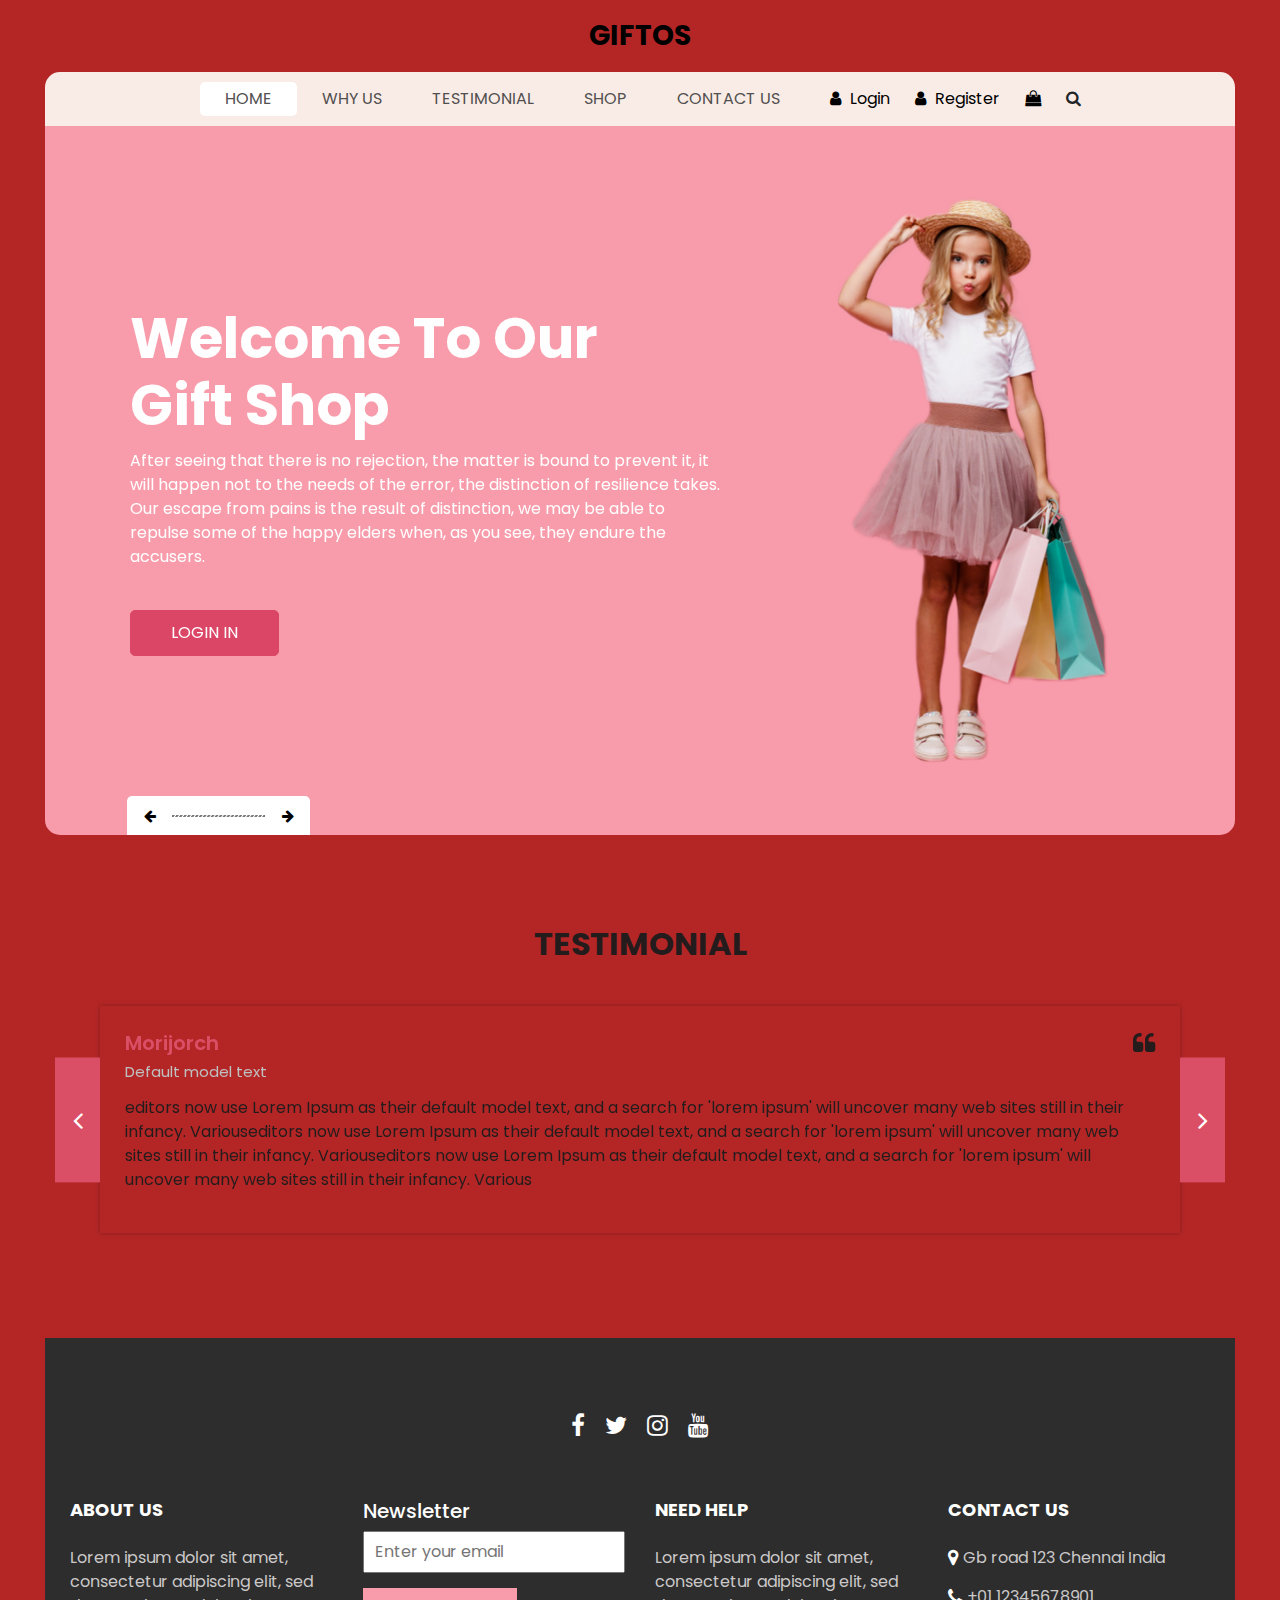
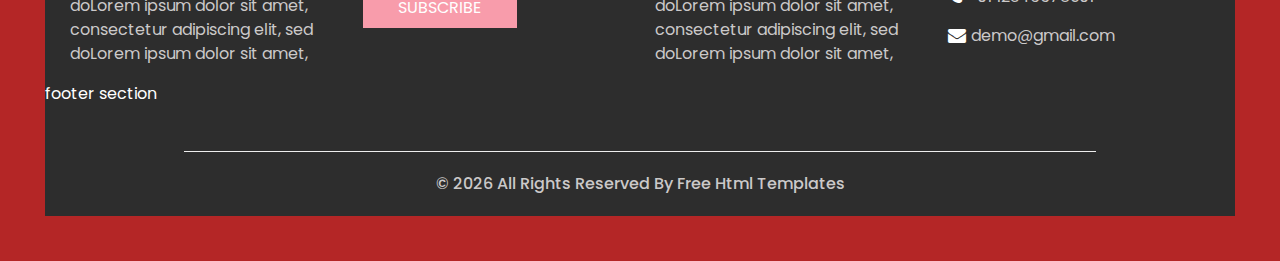
<file: index.html>
<!DOCTYPE html>
<html>

<head>
  <!--Basic-->
  <meta charset="utf-8" />
  <meta http-equiv="X-UA-Compatible" content="IE=edge" />
  <!--Mobile Metas-->
  <meta name="viewport" content="width=device-width, initial-scale=1, shrink-to-fit=no" />
  <!--Site Metas-->
  <meta name="keywords" content="" />
  <meta name="description" content="" />
  <meta name="author" content="" />
  <link rel="shortcut icon" href="images/favicon.png" type="image/x-icon">

  <title>
    Giftos
  </title>

  <!--slider stylesheet-->
  <link rel="stylesheet" type="text/css" href="https://cdnjs.cloudflare.com/ajax/libs/OwlCarousel2/2.3.4/assets/owl.carousel.min.css" />

  <!--bootstrap core css-->
  <link rel="stylesheet" type="text/css" href="css/bootstrap.css" />

  <!--Custom styles for this template-->
  <link href="css/style.css" rel="stylesheet" />
  <!--responsive style-->
  <link href="css/responsive.css" rel="stylesheet" />
</head>

<body>
  <div class="hero_area">
    <!--header section strats-->
    <header class="header_section">
      <nav class="navbar navbar-expand-lg custom_nav-container ">
        <a class="navbar-brand" href="index.html">
          <span>
            Giftos
          </span>
        </a>
        <button class="navbar-toggler" type="button" data-toggle="collapse" data-target="#navbarSupportedContent" aria-controls="navbarSupportedContent" aria-expanded="false" aria-label="Toggle navigation">
          <span class=""></span>
        </button>

       
          <div class="collapse navbar-collapse" id="navbarSupportedContent"> <ul class="navbar-nav  ">
            <li class="nav-item active">
              <a class="nav-link" href="index.html">Home <span class="sr-only">(current)</span></a>
            </li>
            <li class="nav-item">
              <a class="nav-link" href="why.html">
                Why Us
              </a>
            </li>
            <li class="nav-item">
              <a class="nav-link" href="testimonial.html">
                Testimonial
              </a>
            </li>
            <li class="nav-item">
              <a class="nav-link" href="shop.html">
                shop
              </a>
            </li>
            <li class="nav-item">
              <a class="nav-link" href="contact.html">Contact Us</a>
            </li>
          </ul>
          <div class="user_option">
            <a href="login.html">
              <i class="fa fa-user" aria-hidden="true"></i>
              <span>
                Login
              </span>
            </a>
            <a href="register.html">
              <i class="fa fa-user" aria-hidden="true"></i>
              <span>
                Register
              </span>
            </a>
            <a href="">
              <i class="fa fa-shopping-bag" aria-hidden="true"></i>
            </a>
            <form class="form-inline ">
              <button class="btn nav_search-btn" type="submit">
                <i class="fa fa-search" aria-hidden="true"></i>
              </button>
            </form>
          </div>
        </div> 
      </nav>
    </header>
    <!--end header section-->
    <!--slider section-->

    <section class="slider_section">
      <div class="slider_container">
        <div id="carouselExampleIndicators" class="carousel slide" data-ride="carousel">
          <div class="carousel-inner">
            <div class="carousel-item active">
              <div class="container-fluid">
                <div class="row">
                  <div class="col-md-7">
                    <div class="detail-box">
                      <h1>
                        Welcome To Our <br>
                        Gift Shop
                      </h1>
                      <p>
                        After seeing that there is no rejection, the matter is bound to prevent it, it will happen not to the needs of the error, the distinction of resilience takes. Our escape from pains is the result of distinction, we may be able to repulse some of the happy elders when, as you see, they endure the accusers.
                      </p>
                      <a href="login.html">
                        LOGIN IN
                      </a>
                    </div>
                  </div>
                  <div class="col-md-5 ">
                    <div class="img-box">
                      <img src="images/slider-img.png" alt="" />
                    </div>
                  </div>
                </div>
              </div>
            </div>
            <div class="carousel-item ">
              <div class="container-fluid">
                <div class="row">
                  <div class="col-md-7">
                    <div class="detail-box">
                      <h1>
                        Welcome To Our <br>
                        Gift Shop
                      </h1>
                      <p>
                        After seeing that there is no rejection, the matter is bound to prevent it, it will happen not to the needs of the error, the distinction of resilience takes. Our escape from pains is the result of distinction, we may be able to repulse some of the happy elders when, as you see, they endure the accusers.
                      </p>
                      <a href="login.html">
                        LOGIN IN
                      </a>
                    </div>
                  </div>
                  <div class="col-md-5 ">
                    <div class="img-box">
                      <img src="images/slider-img.png" alt="" />
                    </div>
                  </div>
                </div>
              </div>
            </div>
            <div class="carousel-item ">
              <div class="container-fluid">
                <div class="row">
                  <div class="col-md-7">
                    <div class="detail-box">
                      <h1>
                        Welcome To Our <br>
                        Gift Shop
                      </h1>
                      <p>
                        After seeing that there is no rejection, the matter is bound to prevent it, it will happen not to the needs of the error, the distinction of resilience takes. Our escape from pains is the result of distinction, we may be able to repulse some of the happy elders when, as you see, they endure the accusers.
                      </p>
                      <a href="login.html">
                        LOGIN IN
                      </a>
                    </div>
                  </div>
                  <div class="col-md-5 ">
                    <div class="img-box">
                      <img src="images/slider-img.png" alt="" />
                    </div>
                  </div>
                </div>
              </div>
            </div>
          </div>
          <div class="carousel_btn-box">
            <a class="carousel-control-prev" href="#carouselExampleIndicators" role="button" data-slide="prev">
              <i class="fa fa-arrow-left" aria-hidden="true"></i>
              <span class="sr-only">Previous</span>
            </a>
            <img src="images/line.png" alt="" />
            <a class="carousel-control-next" href="#carouselExampleIndicators" role="button" data-slide="next">
              <i class="fa fa-arrow-right" aria-hidden="true"></i>
              <span class="sr-only">Next</span>
            </a>
          </div>
        </div>
      </div>
    </section>

    <!--end slider section-->
  </div>
  <!--end hero area-->

  <!--client section -->
  <section class="client_section layout_padding">
    <div class="container">
      <div class="heading_container heading_center">
        <h2>
          Testimonial
        </h2>
      </div>
    </div>
    <div class="container px-0">
      <div id="customCarousel2" class="carousel  carousel-fade" data-ride="carousel">
        <div class="carousel-inner">
          <div class="carousel-item active">
            <div class="box">
              <div class="client_info">
                <div class="client_name">
                  <h5>
                    Morijorch
                  </h5>
                  <h6>
                    Default model text
                  </h6>
                </div>
                <i class="fa fa-quote-left" aria-hidden="true"></i>
              </div>
              <p>
                editors now use Lorem Ipsum as their default model text, and a search for 'lorem ipsum' will uncover many web sites still in their infancy. Variouseditors now use Lorem Ipsum as their default model text, and a search for 'lorem ipsum' will uncover many web sites still in their infancy. Variouseditors now use Lorem Ipsum as their default model text, and a search for 'lorem ipsum' will uncover many web sites still in their infancy. Various
              </p>
            </div>
          </div>
          <div class="carousel-item">
            <div class="box">
              <div class="client_info">
                <div class="client_name">
                  <h5>
                    Rochak
                  </h5>
                  <h6>
                    Default model text
                  </h6>
                </div>
                <i class="fa fa-quote-left" aria-hidden="true"></i>
              </div>
              <p>
                Variouseditors now use Lorem Ipsum as their default model text, and a search for 'lorem ipsum' will uncover many web sites still in their infancy. Variouseditors now use Lorem Ipsum as their default model text, and a search for 'lorem ipsum' will uncover many web sites still in their infancy. editors now use Lorem Ipsum as their default model text, and a search for 'lorem ipsum' will uncover many web sites still in their infancy.
              </p>
            </div>
          </div>
          <div class="carousel-item">
            <div class="box">
              <div class="client_info">
                <div class="client_name">
                  <h5>
                    Brad Johns
                  </h5>
                  <h6>
                    Default model text
                  </h6>
                </div>
                <i class="fa fa-quote-left" aria-hidden="true"></i>
              </div>
              <p>
                Variouseditors now use Lorem Ipsum as their default model text, and a search for 'lorem ipsum' will uncover many web sites still in their infancy, editors now use Lorem Ipsum as their default model text, and a search for 'lorem ipsum' will uncover many web sites still in their infancy. Variouseditors now use Lorem Ipsum as their default model text, and a search for 'lorem ipsum' will uncover many web sites still in their infancy. Various
              </p>
            </div>
          </div>
        </div>
        <div class="carousel_btn-box">
          <a class="carousel-control-prev" href="#customCarousel2" role="button" data-slide="prev">
            <i class="fa fa-angle-left" aria-hidden="true"></i>
            <span class="sr-only">Previous</span>
          </a>
          <a class="carousel-control-next" href="#customCarousel2" role="button" data-slide="next">
            <i class="fa fa-angle-right" aria-hidden="true"></i>
            <span class="sr-only">Next</span>
          </a>
        </div>
      </div>
    </div>
  </section>
  <!--end client section-->

  <!--info section-->

  <section class="info_section  layout_padding2-top">
    <div class="social_container">
      <div class="social_box">
        <a href="">
          <i class="fa fa-facebook" aria-hidden="true"></i>
        </a>
        <a href="">
          <i class="fa fa-twitter" aria-hidden="true"></i>
        </a>
        <a href="">
          <i class="fa fa-instagram" aria-hidden="true"></i>
        </a>
        <a href="">
          <i class="fa fa-youtube" aria-hidden="true"></i>
        </a>
      </div>
    </div>
    <div class="info_container ">
      <div class="container">
        <div class="row">
          <div class="col-md-6 col-lg-3">
            <h6>
              ABOUT US
            </h6>
            <p>
              Lorem ipsum dolor sit amet, consectetur adipiscing elit, sed doLorem ipsum dolor sit amet, consectetur adipiscing elit, sed doLorem ipsum dolor sit amet,
            </p>
          </div>
          <div class="col-md-6 col-lg-3">
            <div class="info_form ">
              <h5>
                Newsletter
              </h5>
              <form action="#">
                <input type="email" placeholder="Enter your email">
                <button>
                  Subscribe
                </button>
              </form>
            </div>
          </div>
          <div class="col-md-6 col-lg-3">
            <h6>
              NEED HELP
            </h6>
            <p>
              Lorem ipsum dolor sit amet, consectetur adipiscing elit, sed doLorem ipsum dolor sit amet, consectetur adipiscing elit, sed doLorem ipsum dolor sit amet,
            </p>
          </div>
          <div class="col-md-6 col-lg-3">
            <h6>
              CONTACT US
            </h6>
            <div class="info_link-box">
              <a href="">
                <i class="fa fa-map-marker" aria-hidden="true"></i>
                <span> Gb road 123 Chennai India </span>
              </a>
              <a href="">
                <i class="fa fa-phone" aria-hidden="true"></i>
                <span>+01 12345678901</span>
              </a>
              <a href="">
                <i class="fa fa-envelope" aria-hidden="true"></i>
                <span> demo@gmail.com</span>
              </a>
            </div>
          </div>
        </div>
      </div>
    </div>
    footer section
    <footer class=" footer_section">
      <div class="container">
        <p>
          &copy; <span id="displayYear"></span> All Rights Reserved By
          <a href="https://html.design/">Free Html Templates</a>
        </p>
      </div>
    </footer>
    <!--footer section -->

  </section>

  <!--end info section -->


  <script src="js/jquery-3.4.1.min.js"></script>
  <script src="js/bootstrap.js"></script>
  <script src="https://cdnjs.cloudflare.com/ajax/libs/OwlCarousel2/2.3.4/owl.carousel.min.js">
  </script>
  <script src="js/custom.js"></script>

</body>

</html>
</file>
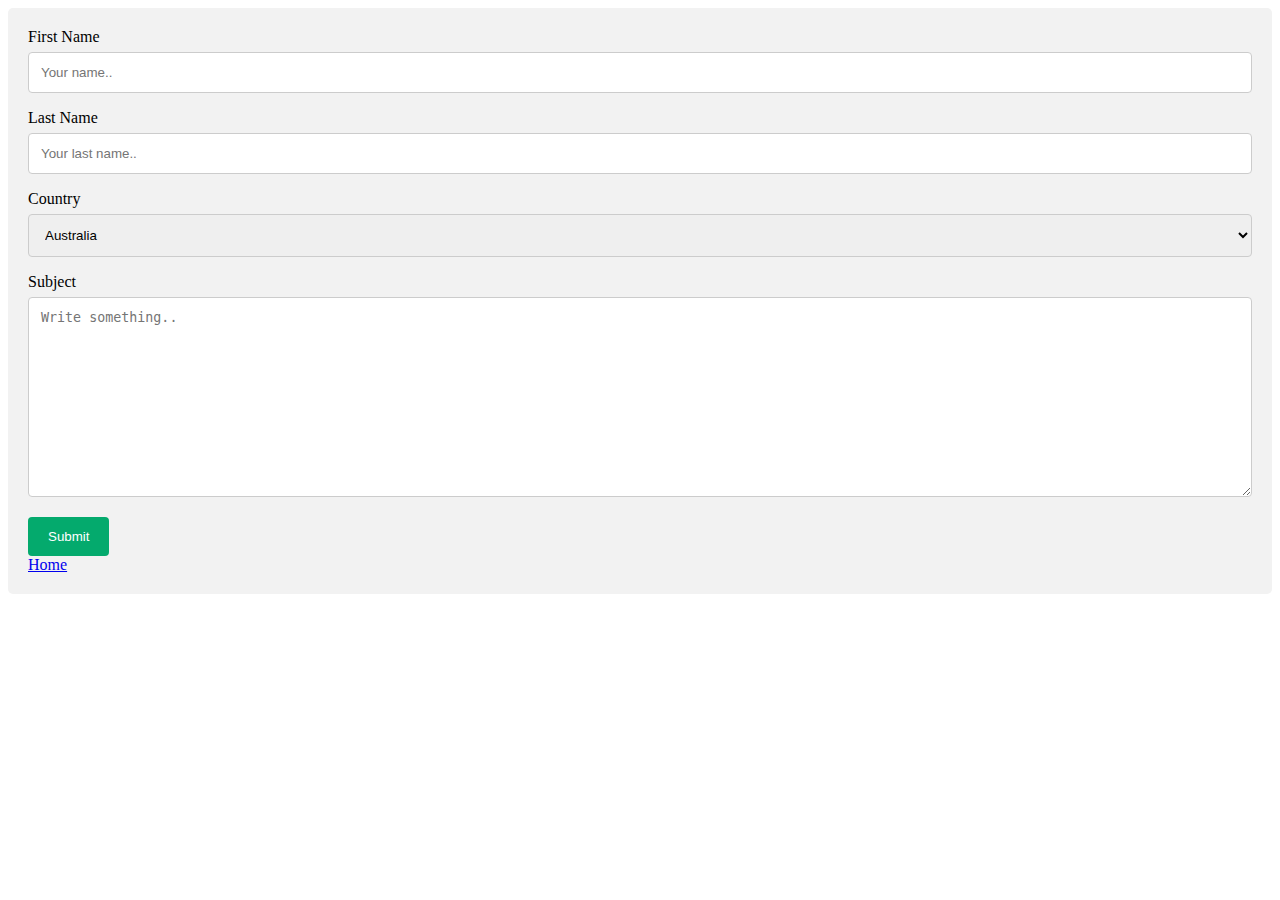
<file: contact.html>
<!DOCTYPE html>
<html lang="en">
<head>
  <meta charset="UTF-8">
  <meta name="viewport" content="width=device-width, initial-scale=1.0">
  <title>Document</title>

  <style>
    /* Style inputs with type="text", select elements and textareas */
input[type=text], select, textarea {
  width: 100%; /* Full width */
  padding: 12px; /* Some padding */ 
  border: 1px solid #ccc; /* Gray border */
  border-radius: 4px; /* Rounded borders */
  box-sizing: border-box; /* Make sure that padding and width stays in place */
  margin-top: 6px; /* Add a top margin */
  margin-bottom: 16px; /* Bottom margin */
  resize: vertical /* Allow the user to vertically resize the textarea (not horizontally) */
}

/* Style the submit button with a specific background color etc */
input[type=submit] {
  background-color: #04AA6D;
  color: white;
  padding: 12px 20px;
  border: none;
  border-radius: 4px;
  cursor: pointer;
}

/* When moving the mouse over the submit button, add a darker green color */
input[type=submit]:hover {
  background-color: #45a049;
}

/* Add a background color and some padding around the form */
.container {
  border-radius: 5px;
  background-color: #f2f2f2;
  padding: 20px;
}
  </style>
</head>
<body>
  <div class="container">
    <form action="action_page.php">
  
      <label for="fname">First Name</label>
      <input type="text" id="fname" name="firstname" placeholder="Your name..">
  
      <label for="lname">Last Name</label>
      <input type="text" id="lname" name="lastname" placeholder="Your last name..">
  
      <label for="country">Country</label>
      <select id="country" name="country">
        <option value="australia">Australia</option>
        <option value="canada">Canada</option>
        <option value="usa">USA</option>
      </select>
  
      <label for="subject">Subject</label>
      <textarea id="subject" name="subject" placeholder="Write something.." style="height:200px"></textarea>
  
      <input type="submit" value="Submit">
  
    </form>
    <a href="index.html">Home</a>
  </div>
</body>
</html>
</file>
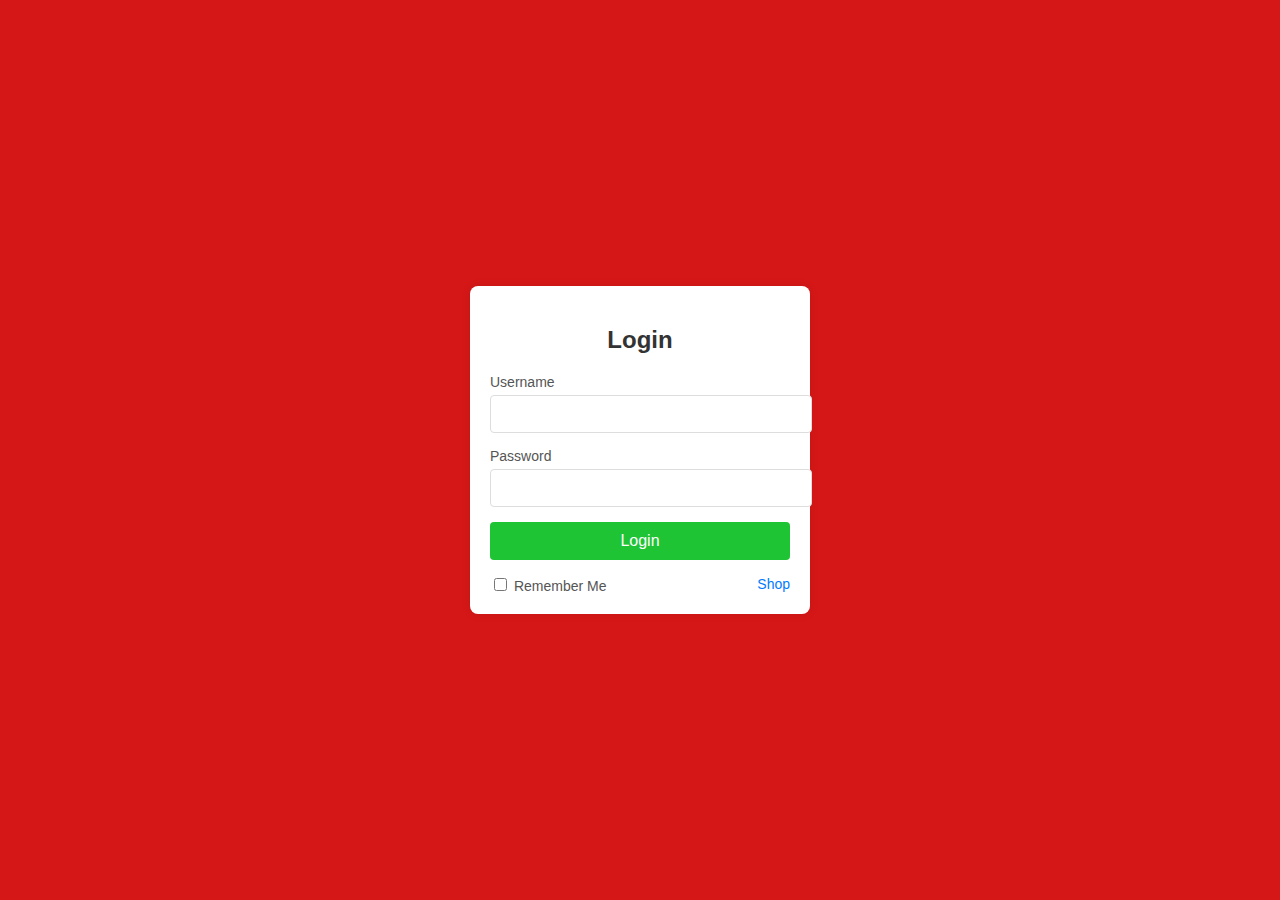
<file: login.html>
<!DOCTYPE html>
<html lang="en">
<head>
    <meta charset="UTF-8">
    <meta name="viewport" content="width=device-width, initial-scale=1.0">
    <title>Login Page</title>
    <link rel="stylesheet" href="./css/login.css">
</head>
<body>
     
    <div class="login-container">
        <h2>Login</h2>
        <form action="#" method="post">
            <div class="input-group">
                <label for="username">Username</label>
                <input type="text" id="username" name="username" required>
            </div>
            <div class="input-group">
                <label for="password">Password</label>
                <input type="password" id="password" name="password" required>
            </div>
            <div class="actions">
                <button type="submit">Login</button>
            </div>
            <div class="extras">
                <label>
                    <input type="checkbox" name="remember"> Remember Me
                </label>
                <a href="shop.html">Shop</a>
            </div>
        </form>
    </div>
</body>
</html>
</file>
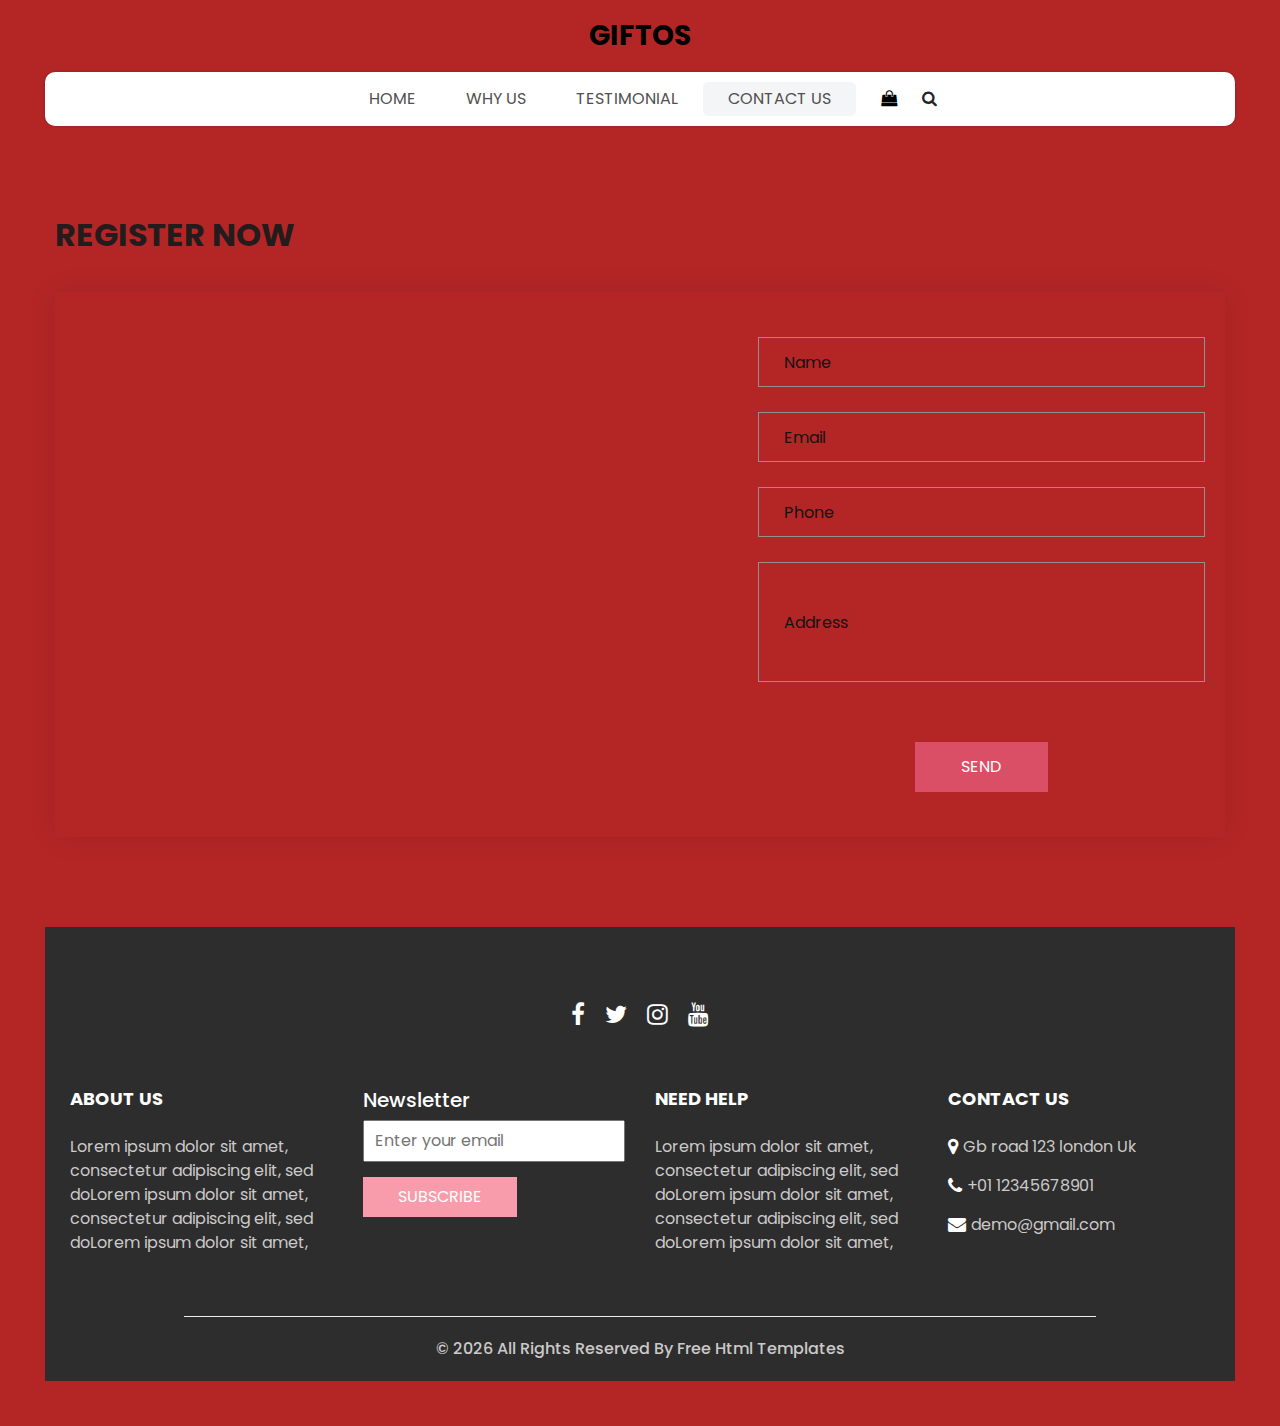
<file: register.html>
<!DOCTYPE html>
<html>

<head>
  <!-- Basic -->
  <meta charset="utf-8" />
  <meta http-equiv="X-UA-Compatible" content="IE=edge" />
  <!-- Mobile Metas -->
  <meta name="viewport" content="width=device-width, initial-scale=1, shrink-to-fit=no" />
  <!-- Site Metas -->
  <meta name="keywords" content="" />
  <meta name="description" content="" />
  <meta name="author" content="" />
  <link rel="shortcut icon" href="images/favicon.png" type="image/x-icon">

  <title>
    Giftos
  </title>

  <!-- slider stylesheet -->
  <link rel="stylesheet" type="text/css" href="https://cdnjs.cloudflare.com/ajax/libs/OwlCarousel2/2.3.4/assets/owl.carousel.min.css" />

  <!-- bootstrap core css -->
  <link rel="stylesheet" type="text/css" href="css/bootstrap.css" />

  <!-- Custom styles for this template -->
  <link href="css/style.css" rel="stylesheet" />
  <!-- responsive style -->
  <link href="css/responsive.css" rel="stylesheet" />
</head>

<body>
  <div class="hero_area">
    <!-- header section strats -->
    <header class="header_section">
      <nav class="navbar navbar-expand-lg custom_nav-container ">
        <a class="navbar-brand" href="index.html">
          <span>
            Giftos
          </span>
        </a>
        <button class="navbar-toggler" type="button" data-toggle="collapse" data-target="#navbarSupportedContent" aria-controls="navbarSupportedContent" aria-expanded="false" aria-label="Toggle navigation">
          <span class=""></span>
        </button>

        <div class="collapse navbar-collapse innerpage_navbar" id="navbarSupportedContent">
          <ul class="navbar-nav  ">
            <li class="nav-item ">
              <a class="nav-link" href="index.html">Home <span class="sr-only">(current)</span></a>
            </li>
            </li>
            <li class="nav-item">
              <a class="nav-link" href="why.html">
                Why Us
              </a>
            </li>
            <li class="nav-item">
              <a class="nav-link" href="testimonial.html">
                Testimonial
              </a>
            </li>
            <li class="nav-item active">
              <a class="nav-link" href="contact.html">Contact Us</a>
            </li>
          </ul>
          <div class="user_option">
            <!-- <a href="login.html">
              <i class="fa fa-user" aria-hidden="true"></i>
              <span>
                Login
              </span>
            </a> -->
            <a href="">
              <i class="fa fa-shopping-bag" aria-hidden="true"></i>
            </a>
            <form class="form-inline ">
              <button class="btn nav_search-btn" type="submit">
                <i class="fa fa-search" aria-hidden="true"></i>
              </button>
            </form>
          </div>
        </div>
      </nav>
    </header>
    <!-- end header section -->

  </div>
  <!-- end hero area -->

  <!-- contact section -->

  <section class="contact_section layout_padding">
    <div class="container px-0">
      <div class="heading_container ">
        <h2 class="">
          REGISTER NOW
        </h2>
      </div>
    </div>
    <div class="container container-bg">
      <div class="row">
        <div class="col-lg-7 col-md-6 px-0">
          <div class="map_container">
            <div class="map-responsive">
              <iframe src="https://www.google.com/maps/embed/v1/place?key=AIzaSyA0s1a7phLN0iaD6-UE7m4qP-z21pH0eSc&q=Eiffel+Tower+Paris+France" width="600" height="300" frameborder="0" style="border:0; width: 100%; height:100%" allowfullscreen></iframe>
            </div>
          </div>
        </div>
        <div class="col-md-6 col-lg-5 px-0">
          <form action="#">
            <div>
              <input type="text" placeholder="Name" />
            </div>
            <div>
              <input type="email" id="email" placeholder="Email" />
            </div>
            <div>
              <input type="text" placeholder="Phone" />
            </div>
            <div>
              <input type="text" class="message-box" placeholder="Address" />
            </div>
            <div class="d-flex " >
              <button>
                SEND
              </button>
            </div>
          </form>
        </div>
      </div>
    </div>
  </section>

  <!-- end contact section -->

  <!-- info section -->

  <section class="info_section  layout_padding2-top">
    <div class="social_container">
      <div class="social_box">
        <a href="">
          <i class="fa fa-facebook" aria-hidden="true"></i>
        </a>
        <a href="">
          <i class="fa fa-twitter" aria-hidden="true"></i>
        </a>
        <a href="">
          <i class="fa fa-instagram" aria-hidden="true"></i>
        </a>
        <a href="">
          <i class="fa fa-youtube" aria-hidden="true"></i>
        </a>
      </div>
    </div>
    <div class="info_container ">
      <div class="container">
        <div class="row">
          <div class="col-md-6 col-lg-3">
            <h6>
              ABOUT US
            </h6>
            <p>
              Lorem ipsum dolor sit amet, consectetur adipiscing elit, sed doLorem ipsum dolor sit amet, consectetur adipiscing elit, sed doLorem ipsum dolor sit amet,
            </p>
          </div>
          <div class="col-md-6 col-lg-3">
            <div class="info_form ">
              <h5>
                Newsletter
              </h5>
              <form action="#">
                <input type="email" placeholder="Enter your email">
                <button>
                  Subscribe
                </button>
              </form>
            </div>
          </div>
          <div class="col-md-6 col-lg-3">
            <h6>
              NEED HELP
            </h6>
            <p>
              Lorem ipsum dolor sit amet, consectetur adipiscing elit, sed doLorem ipsum dolor sit amet, consectetur adipiscing elit, sed doLorem ipsum dolor sit amet,
            </p>
          </div>
          <div class="col-md-6 col-lg-3">
            <h6>
              CONTACT US
            </h6>
            <div class="info_link-box">
              <a href="">
                <i class="fa fa-map-marker" aria-hidden="true"></i>
                <span> Gb road 123 london Uk </span>
              </a>
              <a href="">
                <i class="fa fa-phone" aria-hidden="true"></i>
                <span>+01 12345678901</span>
              </a>
              <a href="">
                <i class="fa fa-envelope" aria-hidden="true"></i>
                <span> demo@gmail.com</span>
              </a>
            </div>
          </div>
        </div>
      </div>
    </div>
    <!-- footer section -->
    <footer class=" footer_section">
      <div class="container">
        <p>
          &copy; <span id="displayYear"></span> All Rights Reserved By
          <a href="https://html.design/">Free Html Templates</a>
        </p>
      </div>
    </footer>
    <!-- footer section -->

  </section>

  <!-- end info section -->


  <script src="js/jquery-3.4.1.min.js"></script>
  <script src="js/bootstrap.js"></script>
  <script src="https://cdnjs.cloudflare.com/ajax/libs/OwlCarousel2/2.3.4/owl.carousel.min.js">
  </script>
  <script src="js/custom.js"></script>

</body>

</html>
</file>
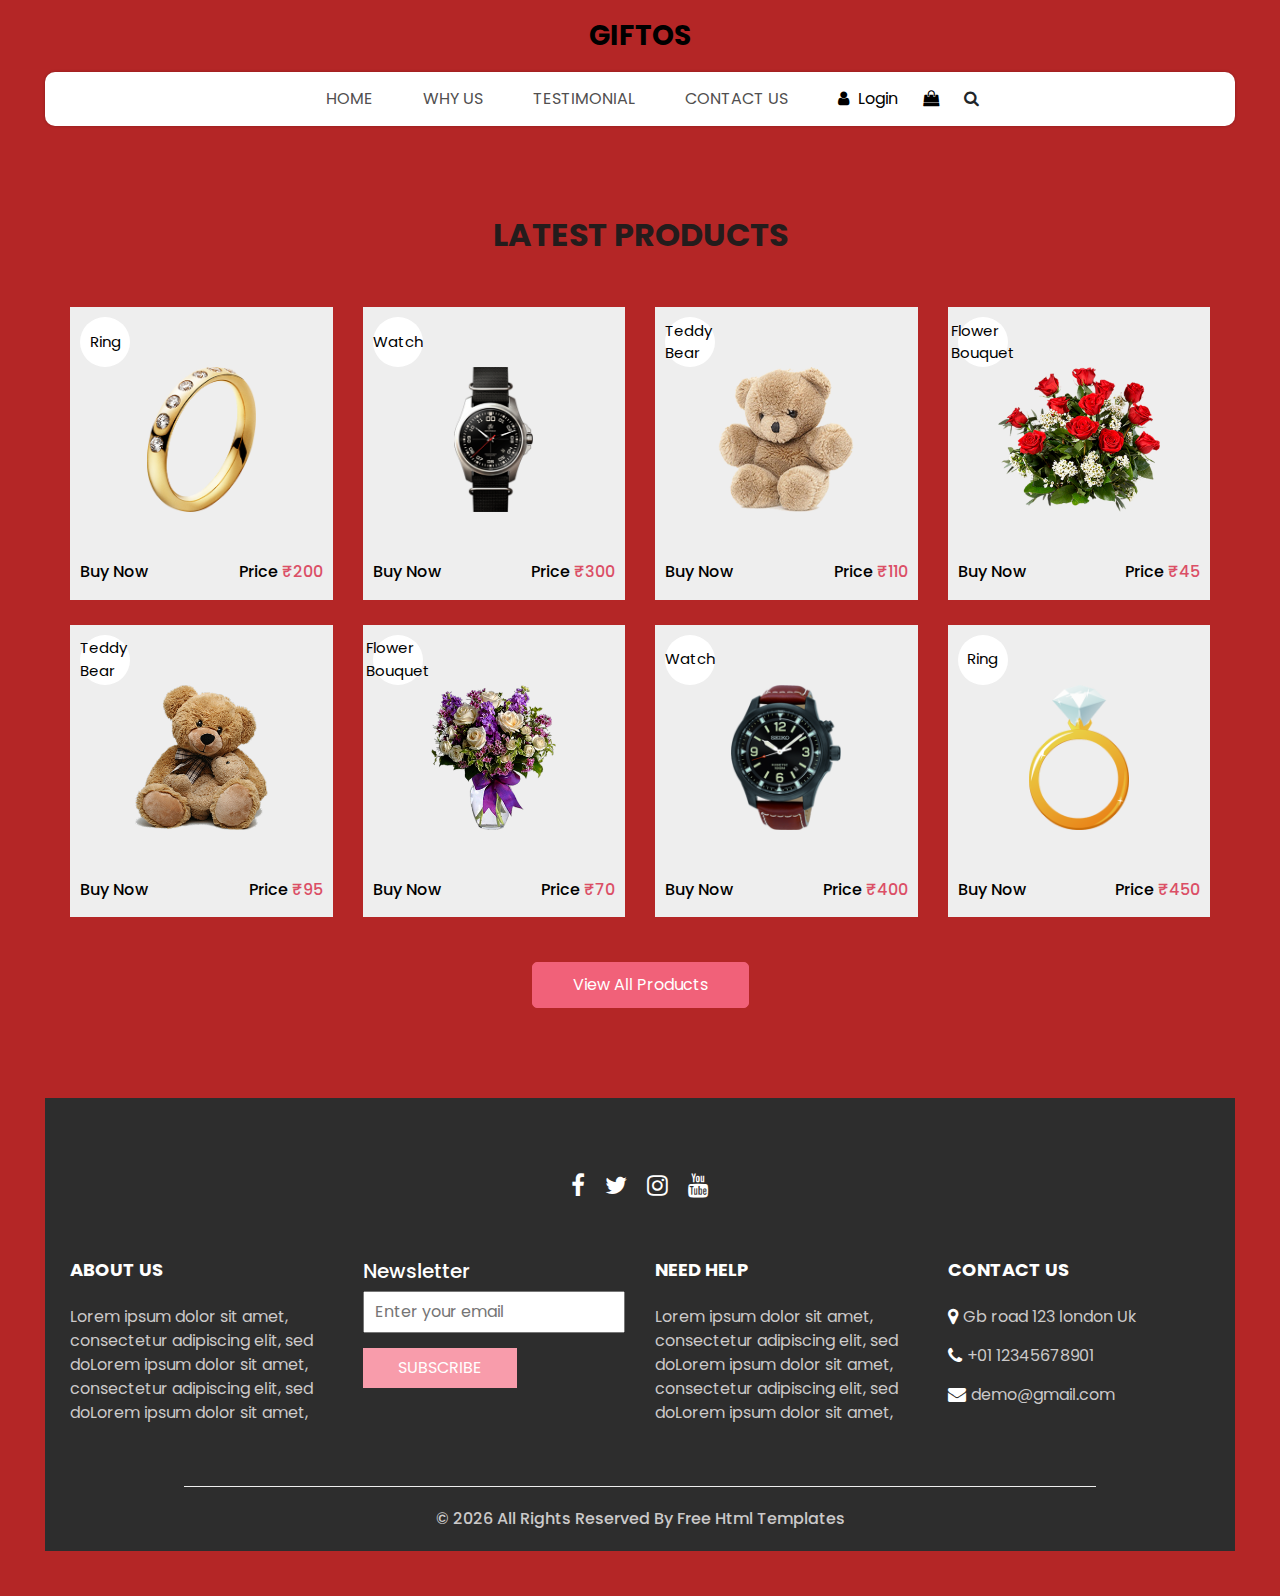
<file: shop.html>
<!DOCTYPE html>
<html>

<head>
  <!-- Basic -->
  <meta charset="utf-8" />
  <meta http-equiv="X-UA-Compatible" content="IE=edge" />
  <!-- Mobile Metas -->
  <meta name="viewport" content="width=device-width, initial-scale=1, shrink-to-fit=no" />
  <!-- Site Metas -->
  <meta name="keywords" content="" />
  <meta name="description" content="" />
  <meta name="author" content="" />
  <link rel="shortcut icon" href="images/favicon.png" type="image/x-icon">

  <title>
    Giftos
  </title>

  <!-- slider stylesheet -->
  <link rel="stylesheet" type="text/css" href="https://cdnjs.cloudflare.com/ajax/libs/OwlCarousel2/2.3.4/assets/owl.carousel.min.css" />

  <!-- bootstrap core css -->
  <link rel="stylesheet" type="text/css" href="css/bootstrap.css" />

  <!-- Custom styles for this template -->
  <link href="css/style.css" rel="stylesheet" />
  <!-- responsive style -->
  <link href="css/responsive.css" rel="stylesheet" />
</head>

<body>
  <div class="hero_area">
    <!-- header section strats -->
    <header class="header_section">
      <nav class="navbar navbar-expand-lg custom_nav-container ">
        <a class="navbar-brand" href="index.html">
          <span>
            Giftos
          </span>
        </a>
        <button class="navbar-toggler" type="button" data-toggle="collapse" data-target="#navbarSupportedContent" aria-controls="navbarSupportedContent" aria-expanded="false" aria-label="Toggle navigation">
          <span class=""></span>
        </button>

        <div class="collapse navbar-collapse innerpage_navbar" id="navbarSupportedContent">
          <ul class="navbar-nav  ">
            <li class="nav-item ">
              <a class="nav-link" href="index.html">Home <span class="sr-only">(current)</span></a>
            </li>
            <li class="nav-item active">
              <!-- <a class="nav-link" href="shop.html">
                Shop
              </a> -->
            </li>
            <li class="nav-item">
              <a class="nav-link" href="why.html">
                Why Us
              </a>
            </li>
            <li class="nav-item">
              <a class="nav-link" href="testimonial.html">
                Testimonial
              </a>
            </li>
            <li class="nav-item">
              <a class="nav-link" href="contact.html">Contact Us</a>
            </li>
          </ul>
          <div class="user_option">
            <a href="">
              <i class="fa fa-user" aria-hidden="true"></i>
              <span>
                Login
              </span>
            </a>
            <a href="">
              <i class="fa fa-shopping-bag" aria-hidden="true"></i>
            </a>
            <form class="form-inline ">
              <button class="btn nav_search-btn" type="submit">
                <i class="fa fa-search" aria-hidden="true"></i>
              </button>
            </form>
          </div>
        </div>
      </nav>
    </header>
    <!-- end header section -->

  </div>
  <!-- end hero area -->

  <!-- shop section -->

  <section class="shop_section layout_padding">
    <div class="container">
      <div class="heading_container heading_center">
        <h2>
          Latest Products
        </h2>
      </div>
      <div class="row">
        <div class="col-sm-6 col-md-4 col-lg-3">
          <div class="box">
            <a href="submit.html">
              <div class="img-box">
                <img src="images/p1.png" alt="">
              </div>
              <div class="detail-box">
                <h6>
                  Buy Now
                </h6>
                <h6>
                  Price
                  <span>
                    ₹200
                  </span>
                </h6>
              </div>
              <div class="new">
                <span>
                  Ring
                </span>
              </div>
            </a>
          </div>
        </div>
        <div class="col-sm-6 col-md-4 col-lg-3">
          <div class="box">
            <a href="submit.html">
              <div class="img-box">
                <img src="images/p2.png" alt="">
              </div>
              <div class="detail-box">
                <h6>
                  Buy Now
                </h6>
                <h6>
                  Price
                  <span>
                    ₹300
                  </span>
                </h6>
              </div>
              <div class="new">
                <span>
                  Watch
                </span>
              </div>
            </a>
          </div>
        </div>
        <div class="col-sm-6 col-md-4 col-lg-3">
          <div class="box">
            <a href="submit.html">
              <div class="img-box">
                <img src="images/p3.png" alt="">
              </div>
              <div class="detail-box">
                <h6>
                  Buy Now
                </h6>
                <h6>
                  Price
                  <span>
                    ₹110
                  </span>
                </h6>
              </div>
              <div class="new">
                <span>
                  Teddy Bear
                </span>
              </div>
            </a>
          </div>
        </div>
        <div class="col-sm-6 col-md-4 col-lg-3">
          <div class="box">
            <a href="submit.html">
              <div class="img-box">
                <img src="images/p4.png" alt="">
              </div>
              <div class="detail-box">
                <h6>
                  Buy Now
                </h6>
                <h6>
                  Price
                  <span>
                    ₹45
                  </span>
                </h6>
              </div>
              <div class="new">
                <span>
                  Flower Bouquet
                </span>
              </div>
            </a>
          </div>
        </div>
        <div class="col-sm-6 col-md-4 col-lg-3">
          <div class="box">
            <a href="submit.html">
              <div class="img-box">
                <img src="images/p5.png" alt="">
              </div>
              <div class="detail-box">
                <h6>
                  Buy Now
                </h6>
                <h6>
                  Price
                  <span>
                    ₹95
                  </span>
                </h6>
              </div>
              <div class="new">
                <span>
                  Teddy Bear
                </span>
              </div>
            </a>
          </div>
        </div>
        <div class="col-sm-6 col-md-4 col-lg-3">
          <div class="box">
            <a href="submit.html">
              <div class="img-box">
                <img src="images/p6.png" alt="">
              </div>
              <div class="detail-box">
                <h6>
                  Buy Now
                </h6>
                <h6>
                  Price
                  <span>
                    ₹70
                  </span>
                </h6>
              </div>
              <div class="new">
                <span>
                  Flower Bouquet
                </span>
              </div>
            </a>
          </div>
        </div>
        <div class="col-sm-6 col-md-4 col-lg-3">
          <div class="box">
            <a href="submit.html">
              <div class="img-box">
                <img src="images/p7.png" alt="">
              </div>
              <div class="detail-box">
                <h6>
                  Buy Now
                </h6>
                <h6>
                  Price
                  <span>
                    ₹400
                  </span>
                </h6>
              </div>
              <div class="new">
                <span>
                  Watch
                </span>
              </div>
            </a>
          </div>
        </div>
        <div class="col-sm-6 col-md-4 col-lg-3">
          <div class="box">
            <a href="submit.html">
              <div class="img-box">
                <img src="images/p8.png" alt="">
              </div>
              <div class="detail-box">
                <h6>
                  Buy Now
                </h6>
                <h6>
                  Price
                  <span>
                    ₹450
                  </span>
                </h6>
              </div>
              <div class="new">
                <span>
                  Ring
                </span>
              </div>
            </a>
          </div>
        </div>
      </div>
      <div class="btn-box">
        <a href="">
          View All Products
        </a>
      </div>
    </div>
  </section>

  <!-- end shop section -->

  <!-- info section -->

  <section class="info_section  layout_padding2-top">
    <div class="social_container">
      <div class="social_box">
        <a href="">
          <i class="fa fa-facebook" aria-hidden="true"></i>
        </a>
        <a href="">
          <i class="fa fa-twitter" aria-hidden="true"></i>
        </a>
        <a href="">
          <i class="fa fa-instagram" aria-hidden="true"></i>
        </a>
        <a href="">
          <i class="fa fa-youtube" aria-hidden="true"></i>
        </a>
      </div>
    </div>
    <div class="info_container ">
      <div class="container">
        <div class="row">
          <div class="col-md-6 col-lg-3">
            <h6>
              ABOUT US
            </h6>
            <p>
              Lorem ipsum dolor sit amet, consectetur adipiscing elit, sed doLorem ipsum dolor sit amet, consectetur adipiscing elit, sed doLorem ipsum dolor sit amet,
            </p>
          </div>
          <div class="col-md-6 col-lg-3">
            <div class="info_form ">
              <h5>
                Newsletter
              </h5>
              <form action="#">
                <input type="email" placeholder="Enter your email">
                <button>
                  Subscribe
                </button>
              </form>
            </div>
          </div>
          <div class="col-md-6 col-lg-3">
            <h6>
              NEED HELP
            </h6>
            <p>
              Lorem ipsum dolor sit amet, consectetur adipiscing elit, sed doLorem ipsum dolor sit amet, consectetur adipiscing elit, sed doLorem ipsum dolor sit amet,
            </p>
          </div>
          <div class="col-md-6 col-lg-3">
            <h6>
              CONTACT US
            </h6>
            <div class="info_link-box">
              <a href="">
                <i class="fa fa-map-marker" aria-hidden="true"></i>
                <span> Gb road 123 london Uk </span>
              </a>
              <a href="">
                <i class="fa fa-phone" aria-hidden="true"></i>
                <span>+01 12345678901</span>
              </a>
              <a href="">
                <i class="fa fa-envelope" aria-hidden="true"></i>
                <span> demo@gmail.com</span>
              </a>
            </div>
          </div>
        </div>
      </div>
    </div>
    <!-- footer section -->
    <footer class=" footer_section">
      <div class="container">
        <p>
          &copy; <span id="displayYear"></span> All Rights Reserved By
          <a href="https://html.design/">Free Html Templates</a>
        </p>
      </div>
    </footer>
    <!-- footer section -->

  </section>

  <!-- end info section -->


  <script src="js/jquery-3.4.1.min.js"></script>
  <script src="js/bootstrap.js"></script>
  <script src="https://cdnjs.cloudflare.com/ajax/libs/OwlCarousel2/2.3.4/owl.carousel.min.js">
  </script>
  <script src="js/custom.js"></script>

</body>

</html>
</file>
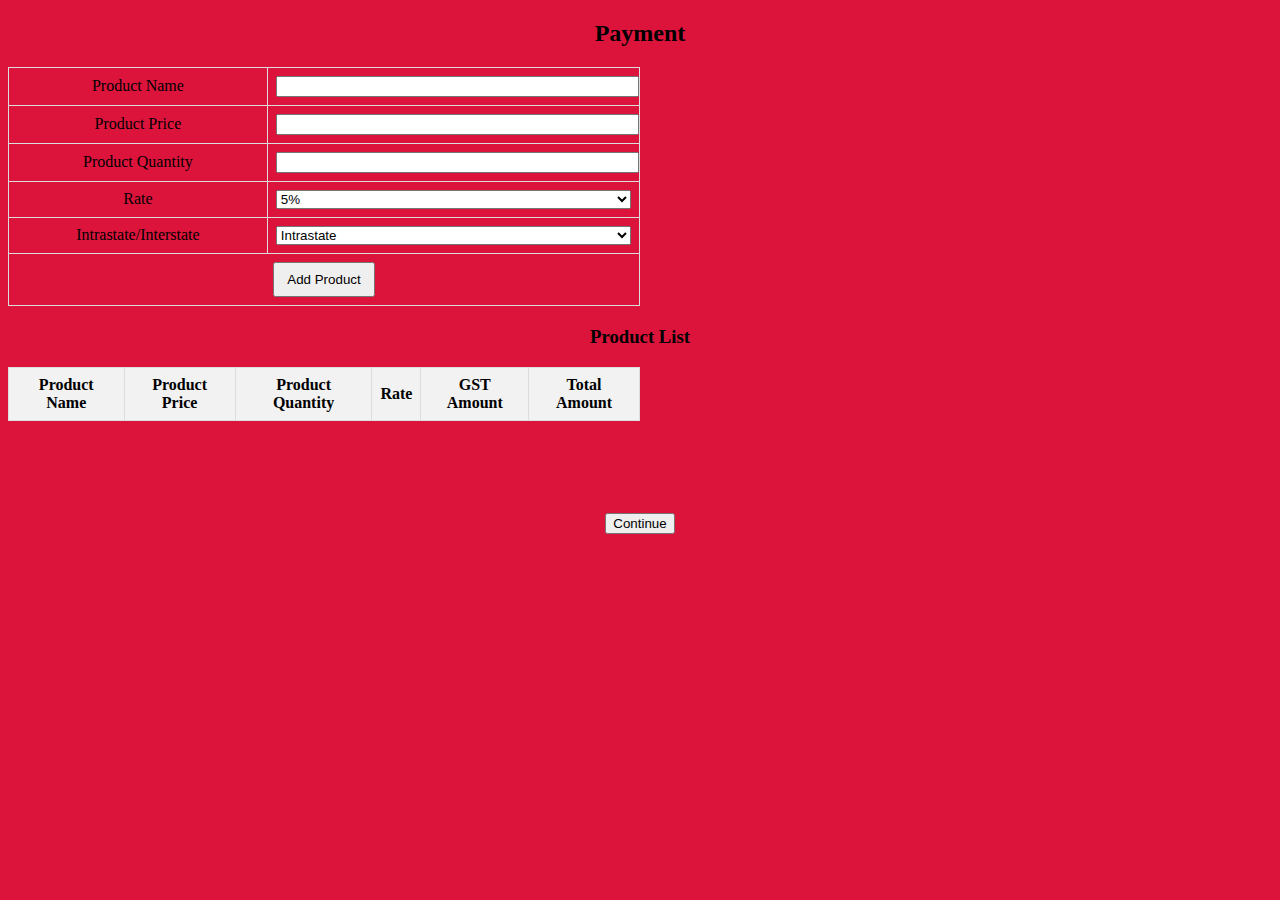
<file: submit.html>
<!DOCTYPE html>
<html lang="en">
<head>
    <meta charset="UTF-8">
    <meta name="viewport" content="width=device-width, initial-scale=1.0">
    <title>GST Calculator</title>
    <style>
        body{
            text-align: center;
            align-items: center;
            background-color: crimson;
        }
        table {
            text-align: center;
            width: 50%;
            margin-bottom: 20px;
            border-collapse: collapse;
        }
        table, th, td {
            border: 1px solid #ddd;
            padding: 8px;
        }
        th {
            background-color: #f2f2f2;
        }
        .input-field {
            width: 100%;
        }
        .button-field {
            text-align: center;
        }
        .button-field button {
            padding: 8px 12px;
            cursor: pointer;
        }
    </style>
</head>
<body>

<h2>Payment</h2>

<table>
    <tr>
        <td>Product Name</td>
        <td><input type="text" id="pn" class="input-field"></td>
    </tr>
    <tr>
        <td>Product Price</td>
        <td><input type="text" id="pp" class="input-field"></td>
    </tr>
    <tr>
        <td>Product Quantity</td>
        <td><input type="text" id="pq" class="input-field"></td>
    </tr>
    <tr>
        <td>Rate</td>
        <td>
            <select id="rate" class="input-field">
                <option value="5">5%</option>
                <option value="12">12%</option>
                <option value="18">18%</option>
            </select>
        </td>
    </tr>
    <tr>
        <td>Intrastate/Interstate</td>
        <td>
            <select id="ps" class="input-field">
                <option value="0">Intrastate</option>
                <option value="1">Interstate</option>
            </select>
        </td>
    </tr>
    <tr>
        <td colspan="2" class="button-field">
            <button onclick="addProduct()">Add Product</button>
        </td>
    </tr>
</table>

<h3>Product List</h3>

<table id="productList">
    <tr>
        <th>Product Name</th>
        <th>Product Price</th>
        <th>Product Quantity</th>
        <th>Rate</th>
        <th>GST Amount</th>
        <th>Total Amount</th>
    </tr>

    <!-- <tr>
        <td colspan="2" class="button-field">
            <button onclick="addProduct()">Add Product</button>
        </td>
    </tr> -->
</table>
<br>
<br>
<br>
<br>
<form action="register.html" method="post">
    <div class="actions">
        <button type="submit">Continue</button>
    </div>
</form>    
<script>
    function addProduct() {
        var productName = document.getElementById('pn').value;
        var productPrice = parseFloat(document.getElementById('pp').value);
        var productQuantity = parseInt(document.getElementById('pq').value);
        var rate = parseFloat(document.getElementById('rate').value);
        var isInterstate = document.getElementById('ps').value == "1";
        
        if (isNaN(productPrice) || isNaN(productQuantity)) {
            alert("Please enter valid product price and quantity.");
            return;
        }

        var gstAmount = (productPrice * productQuantity * rate) / 100;
        var totalAmount = productPrice * productQuantity + gstAmount;

        var table = document.getElementById("productList");
        var row = table.insertRow();
        var cell1 = row.insertCell(0);
        var cell2 = row.insertCell(1);
        var cell3 = row.insertCell(2);
        var cell4 = row.insertCell(3);
        var cell5 = row.insertCell(4);
        var cell6 = row.insertCell(5);

        cell1.innerHTML = productName;
        cell2.innerHTML = productPrice.toFixed(2);
        cell3.innerHTML = productQuantity;
        cell4.innerHTML = rate + "%";
        cell5.innerHTML = gstAmount.toFixed(2);
        cell6.innerHTML = totalAmount.toFixed(2);

        // Reset input fields
        document.getElementById('pn').value = '';
        document.getElementById('pp').value = '';
        document.getElementById('pq').value = '';
        document.getElementById('rate').value = '5';
        document.getElementById('ps').value = '0';
    }
</script>

</body>
</html>
</file>
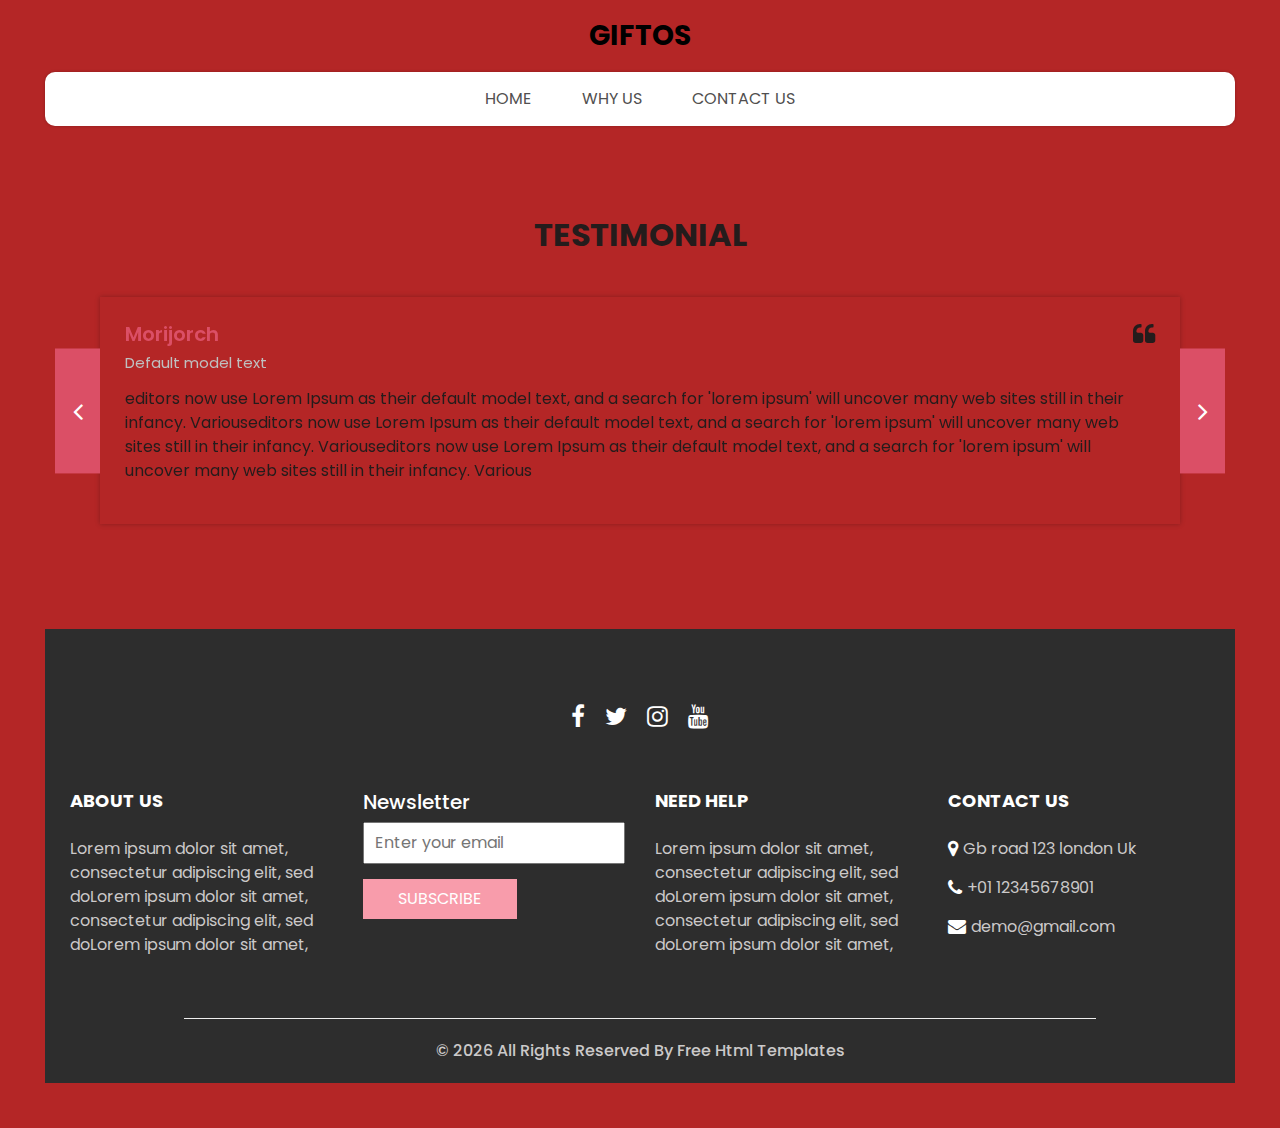
<file: testimonial.html>
<!DOCTYPE html>
<html>

<head>
  <!-- Basic -->
  <meta charset="utf-8" />
  <meta http-equiv="X-UA-Compatible" content="IE=edge" />
  <!-- Mobile Metas -->
  <meta name="viewport" content="width=device-width, initial-scale=1, shrink-to-fit=no" />
  <!-- Site Metas -->
  <meta name="keywords" content="" />
  <meta name="description" content="" />
  <meta name="author" content="" />
  <link rel="shortcut icon" href="images/favicon.png" type="image/x-icon">

  <title>
    Giftos
  </title>

  <!-- slider stylesheet -->
  <link rel="stylesheet" type="text/css" href="https://cdnjs.cloudflare.com/ajax/libs/OwlCarousel2/2.3.4/assets/owl.carousel.min.css" />

  <!-- bootstrap core css -->
  <link rel="stylesheet" type="text/css" href="css/bootstrap.css" />

  <!-- Custom styles for this template -->
  <link href="css/style.css" rel="stylesheet" />
  <!-- responsive style -->
  <link href="css/responsive.css" rel="stylesheet" />
</head>

<body>
  <div class="hero_area">
    <!-- header section strats -->
    <header class="header_section">
      <nav class="navbar navbar-expand-lg custom_nav-container ">
        <a class="navbar-brand" href="index.html">
          <span>
            Giftos
          </span>
        </a>
        <button class="navbar-toggler" type="button" data-toggle="collapse" data-target="#navbarSupportedContent" aria-controls="navbarSupportedContent" aria-expanded="false" aria-label="Toggle navigation">
          <span class=""></span>
        </button>

        <div class="collapse navbar-collapse innerpage_navbar" id="navbarSupportedContent">
          <ul class="navbar-nav  ">
            <li class="nav-item ">
              <a class="nav-link" href="index.html">Home <span class="sr-only">(current)</span></a>
            </li>
            <!-- <li class="nav-item">
              <a class="nav-link" href="shop.html">
                Shop
              </a>
            </li> -->
            <li class="nav-item">
              <a class="nav-link" href="why.html">
                Why Us
              </a>
            </li>
             <!-- <li class="nav-item active">
              <a class="nav-link" href="testimonial.html">
                Testimonial
              </a>
            </li> -->
            <li class="nav-item">
              <a class="nav-link" href="contact.html">Contact Us</a>
            </li>
          </ul>
          <!-- <div class="user_option">
            <a href="">
              <i class="fa fa-user" aria-hidden="true"></i>
              <span>
                Login
              </span>
            </a>
            <a href="">
              <i class="fa fa-shopping-bag" aria-hidden="true"></i>
            </a>
            <form class="form-inline ">
              <button class="btn nav_search-btn" type="submit">
                <i class="fa fa-search" aria-hidden="true"></i>
              </button>
            </form>
          </div> -->
        </div>
      </nav>
    </header>
     <!-- end header section -->

  </div>
  <!-- end hero area -->

  <!-- client section -->
  <section class="client_section layout_padding">
    <div class="container">
      <div class="heading_container heading_center">
        <h2>
          Testimonial
        </h2>
      </div>
    </div>
    <div class="container px-0">
      <div id="customCarousel2" class="carousel  carousel-fade" data-ride="carousel">
        <div class="carousel-inner">
          <div class="carousel-item active">
            <div class="box">
              <div class="client_info">
                <div class="client_name">
                  <h5>
                    Morijorch
                  </h5>
                  <h6>
                    Default model text
                  </h6>
                </div>
                <i class="fa fa-quote-left" aria-hidden="true"></i>
              </div>
              <p>
                editors now use Lorem Ipsum as their default model text, and a search for 'lorem ipsum' will uncover many web sites still in their infancy. Variouseditors now use Lorem Ipsum as their default model text, and a search for 'lorem ipsum' will uncover many web sites still in their infancy. Variouseditors now use Lorem Ipsum as their default model text, and a search for 'lorem ipsum' will uncover many web sites still in their infancy. Various
              </p>
            </div>
          </div>
          <div class="carousel-item">
            <div class="box">
              <div class="client_info">
                <div class="client_name">
                  <h5>
                    Rochak
                  </h5>
                  <h6>
                    Default model text
                  </h6>
                </div>
                <i class="fa fa-quote-left" aria-hidden="true"></i>
              </div>
              <p>
                Variouseditors now use Lorem Ipsum as their default model text, and a search for 'lorem ipsum' will uncover many web sites still in their infancy. Variouseditors now use Lorem Ipsum as their default model text, and a search for 'lorem ipsum' will uncover many web sites still in their infancy. editors now use Lorem Ipsum as their default model text, and a search for 'lorem ipsum' will uncover many web sites still in their infancy.
              </p>
            </div>
          </div>
          <div class="carousel-item">
            <div class="box">
              <div class="client_info">
                <div class="client_name">
                  <h5>
                    Brad Johns
                  </h5>
                  <h6>
                    Default model text
                  </h6>
                </div>
                <i class="fa fa-quote-left" aria-hidden="true"></i>
              </div>
              <p>
                Variouseditors now use Lorem Ipsum as their default model text, and a search for 'lorem ipsum' will uncover many web sites still in their infancy, editors now use Lorem Ipsum as their default model text, and a search for 'lorem ipsum' will uncover many web sites still in their infancy. Variouseditors now use Lorem Ipsum as their default model text, and a search for 'lorem ipsum' will uncover many web sites still in their infancy. Various
              </p>
            </div>
          </div>
        </div>
        <div class="carousel_btn-box">
          <a class="carousel-control-prev" href="#customCarousel2" role="button" data-slide="prev">
            <i class="fa fa-angle-left" aria-hidden="true"></i>
            <span class="sr-only">Previous</span>
          </a>
          <a class="carousel-control-next" href="#customCarousel2" role="button" data-slide="next">
            <i class="fa fa-angle-right" aria-hidden="true"></i>
            <span class="sr-only">Next</span>
          </a>
        </div>
      </div>
    </div>
  </section>
  <!-- end client section -->

  <!-- info section -->

  <section class="info_section  layout_padding2-top">
    <div class="social_container">
      <div class="social_box">
        <a href="">
          <i class="fa fa-facebook" aria-hidden="true"></i>
        </a>
        <a href="">
          <i class="fa fa-twitter" aria-hidden="true"></i>
        </a>
        <a href="">
          <i class="fa fa-instagram" aria-hidden="true"></i>
        </a>
        <a href="">
          <i class="fa fa-youtube" aria-hidden="true"></i>
        </a>
      </div>
    </div>
    <div class="info_container ">
      <div class="container">
        <div class="row">
          <div class="col-md-6 col-lg-3">
            <h6>
              ABOUT US
            </h6>
            <p>
              Lorem ipsum dolor sit amet, consectetur adipiscing elit, sed doLorem ipsum dolor sit amet, consectetur adipiscing elit, sed doLorem ipsum dolor sit amet,
            </p>
          </div>
          <div class="col-md-6 col-lg-3">
            <div class="info_form ">
              <h5>
                Newsletter
              </h5>
              <form action="#">
                <input type="email" placeholder="Enter your email">
                <button>
                  Subscribe
                </button>
              </form>
            </div>
          </div>
          <div class="col-md-6 col-lg-3">
            <h6>
              NEED HELP
            </h6>
            <p>
              Lorem ipsum dolor sit amet, consectetur adipiscing elit, sed doLorem ipsum dolor sit amet, consectetur adipiscing elit, sed doLorem ipsum dolor sit amet,
            </p>
          </div>
          <div class="col-md-6 col-lg-3">
            <h6>
              CONTACT US
            </h6>
            <div class="info_link-box">
              <a href="">
                <i class="fa fa-map-marker" aria-hidden="true"></i>
                <span> Gb road 123 london Uk </span>
              </a>
              <a href="">
                <i class="fa fa-phone" aria-hidden="true"></i>
                <span>+01 12345678901</span>
              </a>
              <a href="">
                <i class="fa fa-envelope" aria-hidden="true"></i>
                <span> demo@gmail.com</span>
              </a>
            </div>
          </div>
        </div>
      </div>
    </div>
    <!-- footer section -->
    <footer class=" footer_section">
      <div class="container">
        <p>
          &copy; <span id="displayYear"></span> All Rights Reserved By
          <a href="https://html.design/">Free Html Templates</a>
        </p>
      </div>
    </footer>
    <!-- footer section -->

  </section>

  <!-- end info section -->


  <script src="js/jquery-3.4.1.min.js"></script>
  <script src="js/bootstrap.js"></script>
  <script src="https://cdnjs.cloudflare.com/ajax/libs/OwlCarousel2/2.3.4/owl.carousel.min.js">
  </script>
  <script src="js/custom.js"></script>

</body>

</html>
</file>
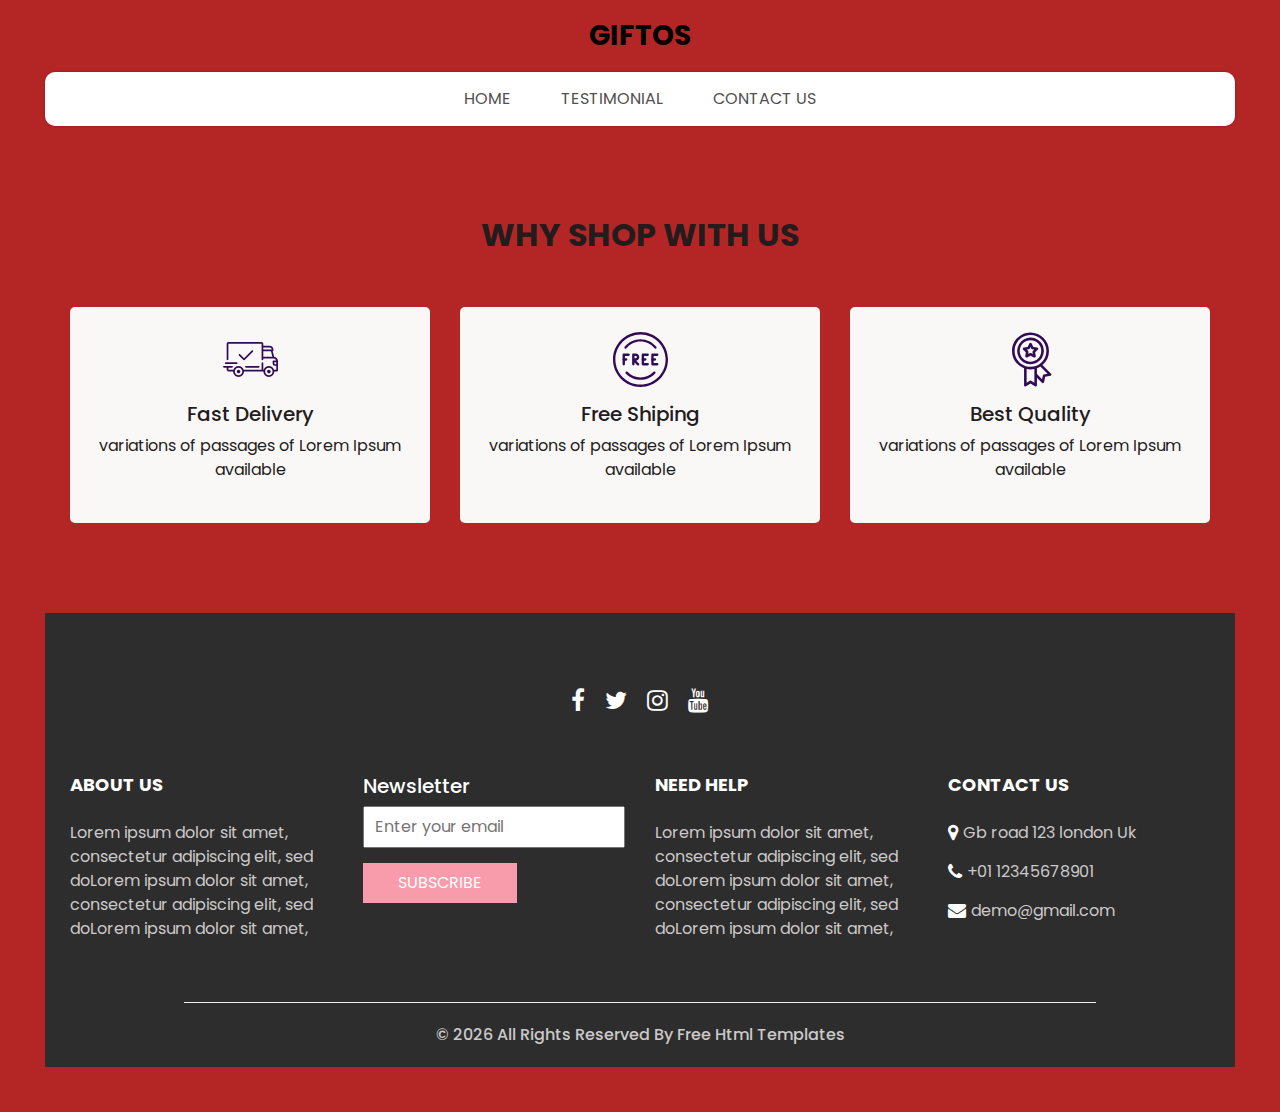
<file: why.html>
<!DOCTYPE html>
<html>

<head>
  <!-- Basic -->
  <meta charset="utf-8" />
  <meta http-equiv="X-UA-Compatible" content="IE=edge" />
  <!-- Mobile Metas -->
  <meta name="viewport" content="width=device-width, initial-scale=1, shrink-to-fit=no" />
  <!-- Site Metas -->
  <meta name="keywords" content="" />
  <meta name="description" content="" />
  <meta name="author" content="" />
  <link rel="shortcut icon" href="images/favicon.png" type="image/x-icon">

  <title>
    Giftos
  </title>

  <!-- slider stylesheet -->
  <link rel="stylesheet" type="text/css" href="https://cdnjs.cloudflare.com/ajax/libs/OwlCarousel2/2.3.4/assets/owl.carousel.min.css" />

  <!-- bootstrap core css -->
  <link rel="stylesheet" type="text/css" href="css/bootstrap.css" />

  <!-- Custom styles for this template -->
  <link href="css/style.css" rel="stylesheet" />
  <!-- responsive style -->
  <link href="css/responsive.css" rel="stylesheet" />
</head>

<body>
  <div class="hero_area">
    <!-- header section strats -->
    <header class="header_section">
      <nav class="navbar navbar-expand-lg custom_nav-container ">
        <a class="navbar-brand" href="index.html">
          <span>
            Giftos
          </span>
        </a>
        <button class="navbar-toggler" type="button" data-toggle="collapse" data-target="#navbarSupportedContent" aria-controls="navbarSupportedContent" aria-expanded="false" aria-label="Toggle navigation">
          <span class=""></span>
        </button>

        <div class="collapse navbar-collapse innerpage_navbar" id="navbarSupportedContent">
          <ul class="navbar-nav  ">
            <li class="nav-item ">
              <a class="nav-link" href="index.html">Home <span class="sr-only">(current)</span></a>
            </li>
            <!-- <li class="nav-item">
              <a class="nav-link" href="shop.html">
                Shop
              </a>
            </li> -->
            <!-- <li class="nav-item active">
              <a class="nav-link" href="why.html">
                Why Us
              </a>
            </li> -->
            <li class="nav-item">
              <a class="nav-link" href="testimonial.html">
                Testimonial
              </a>
            </li>
            <li class="nav-item">
              <a class="nav-link" href="contact.html">Contact Us</a>
            </li>
          </ul>
          <!-- <div class="user_option">
            <a href="login.html">
              <i class="fa fa-user" aria-hidden="true"></i>
              <span>
                Login
              </span>
            </a>
            <a href="">
              <i class="fa fa-shopping-bag" aria-hidden="true"></i>
            </a>
            <form class="form-inline ">
              <button class="btn nav_search-btn" type="submit">
                <i class="fa fa-search" aria-hidden="true"></i>
              </button>
            </form>
          </div> -->
        </div>
      </nav>
    </header>
    <!-- end header section -->

  </div>
  <!-- end hero area -->

  <!-- why section -->

  <section class="why_section layout_padding">
    <div class="container">
      <div class="heading_container heading_center">
        <h2>
          Why Shop With Us
        </h2>
      </div>
      <div class="row">
        <div class="col-md-4">
          <div class="box ">
            <div class="img-box">
              <svg version="1.1" id="Layer_1" xmlns="http://www.w3.org/2000/svg" xmlns:xlink="http://www.w3.org/1999/xlink" x="0px" y="0px" viewBox="0 0 512 512" style="enable-background:new 0 0 512 512;" xml:space="preserve">
                <g>
                  <g>
                    <path d="M476.158,231.363l-13.259-53.035c3.625-0.77,6.345-3.986,6.345-7.839v-8.551c0-18.566-15.105-33.67-33.67-33.67h-60.392
                 V110.63c0-9.136-7.432-16.568-16.568-16.568H50.772c-9.136,0-16.568,7.432-16.568,16.568V256c0,4.427,3.589,8.017,8.017,8.017
                 c4.427,0,8.017-3.589,8.017-8.017V110.63c0-0.295,0.239-0.534,0.534-0.534h307.841c0.295,0,0.534,0.239,0.534,0.534v145.372
                 c0,4.427,3.589,8.017,8.017,8.017c4.427,0,8.017-3.589,8.017-8.017v-9.088h94.569c0.008,0,0.014,0.002,0.021,0.002
                 c0.008,0,0.015-0.001,0.022-0.001c11.637,0.008,21.518,7.646,24.912,18.171h-24.928c-4.427,0-8.017,3.589-8.017,8.017v17.102
                 c0,13.851,11.268,25.119,25.119,25.119h9.086v35.273h-20.962c-6.886-19.883-25.787-34.205-47.982-34.205
                 s-41.097,14.322-47.982,34.205h-3.86v-60.393c0-4.427-3.589-8.017-8.017-8.017c-4.427,0-8.017,3.589-8.017,8.017v60.391H192.817
                 c-6.886-19.883-25.787-34.205-47.982-34.205s-41.097,14.322-47.982,34.205H50.772c-0.295,0-0.534-0.239-0.534-0.534v-17.637
                 h34.739c4.427,0,8.017-3.589,8.017-8.017s-3.589-8.017-8.017-8.017H8.017c-4.427,0-8.017,3.589-8.017,8.017
                 s3.589,8.017,8.017,8.017h26.188v17.637c0,9.136,7.432,16.568,16.568,16.568h43.304c-0.002,0.178-0.014,0.355-0.014,0.534
                 c0,27.996,22.777,50.772,50.772,50.772s50.772-22.776,50.772-50.772c0-0.18-0.012-0.356-0.014-0.534h180.67
                 c-0.002,0.178-0.014,0.355-0.014,0.534c0,27.996,22.777,50.772,50.772,50.772c27.995,0,50.772-22.776,50.772-50.772
                 c0-0.18-0.012-0.356-0.014-0.534h26.203c4.427,0,8.017-3.589,8.017-8.017v-85.511C512,251.989,496.423,234.448,476.158,231.363z
                  M375.182,144.301h60.392c9.725,0,17.637,7.912,17.637,17.637v0.534h-78.029V144.301z M375.182,230.881v-52.376h71.235
                 l13.094,52.376H375.182z M144.835,401.904c-19.155,0-34.739-15.583-34.739-34.739s15.584-34.739,34.739-34.739
                 c19.155,0,34.739,15.583,34.739,34.739S163.99,401.904,144.835,401.904z M427.023,401.904c-19.155,0-34.739-15.583-34.739-34.739
                 s15.584-34.739,34.739-34.739c19.155,0,34.739,15.583,34.739,34.739S446.178,401.904,427.023,401.904z M495.967,299.29h-9.086
                 c-5.01,0-9.086-4.076-9.086-9.086v-9.086h18.171V299.29z" />
                  </g>
                </g>
                <g>
                  <g>
                    <path d="M144.835,350.597c-9.136,0-16.568,7.432-16.568,16.568c0,9.136,7.432,16.568,16.568,16.568
                 c9.136,0,16.568-7.432,16.568-16.568C161.403,358.029,153.971,350.597,144.835,350.597z" />
                  </g>
                </g>
                <g>
                  <g>
                    <path d="M427.023,350.597c-9.136,0-16.568,7.432-16.568,16.568c0,9.136,7.432,16.568,16.568,16.568
                 c9.136,0,16.568-7.432,16.568-16.568C443.591,358.029,436.159,350.597,427.023,350.597z" />
                  </g>
                </g>
                <g>
                  <g>
                    <path d="M332.96,316.393H213.244c-4.427,0-8.017,3.589-8.017,8.017s3.589,8.017,8.017,8.017H332.96
                 c4.427,0,8.017-3.589,8.017-8.017S337.388,316.393,332.96,316.393z" />
                  </g>
                </g>
                <g>
                  <g>
                    <path d="M127.733,282.188H25.119c-4.427,0-8.017,3.589-8.017,8.017s3.589,8.017,8.017,8.017h102.614
                 c4.427,0,8.017-3.589,8.017-8.017S132.16,282.188,127.733,282.188z" />
                  </g>
                </g>
                <g>
                  <g>
                    <path d="M278.771,173.37c-3.13-3.13-8.207-3.13-11.337,0.001l-71.292,71.291l-37.087-37.087c-3.131-3.131-8.207-3.131-11.337,0
                 c-3.131,3.131-3.131,8.206,0,11.337l42.756,42.756c1.565,1.566,3.617,2.348,5.668,2.348s4.104-0.782,5.668-2.348l76.96-76.96
                 C281.901,181.576,281.901,176.501,278.771,173.37z" />
                  </g>
                </g>
                <g>
                </g>
                <g>
                </g>
                <g>
                </g>
                <g>
                </g>
                <g>
                </g>
                <g>
                </g>
                <g>
                </g>
                <g>
                </g>
                <g>
                </g>
                <g>
                </g>
                <g>
                </g>
                <g>
                </g>
                <g>
                </g>
                <g>
                </g>
                <g>
                </g>
              </svg>
            </div>
            <div class="detail-box">
              <h5>
                Fast Delivery
              </h5>
              <p>
                variations of passages of Lorem Ipsum available
              </p>
            </div>
          </div>
        </div>
        <div class="col-md-4">
          <div class="box ">
            <div class="img-box">
              <svg version="1.1" id="Capa_1" xmlns="http://www.w3.org/2000/svg" xmlns:xlink="http://www.w3.org/1999/xlink" x="0px" y="0px" viewBox="0 0 490.667 490.667" style="enable-background:new 0 0 490.667 490.667;" xml:space="preserve">
                <g>
                  <g>
                    <path d="M138.667,192H96c-5.888,0-10.667,4.779-10.667,10.667V288c0,5.888,4.779,10.667,10.667,10.667s10.667-4.779,10.667-10.667
                 v-74.667h32c5.888,0,10.667-4.779,10.667-10.667S144.555,192,138.667,192z" />
                  </g>
                </g>
                <g>
                  <g>
                    <path d="M117.333,234.667H96c-5.888,0-10.667,4.779-10.667,10.667S90.112,256,96,256h21.333c5.888,0,10.667-4.779,10.667-10.667
                 S123.221,234.667,117.333,234.667z" />
                  </g>
                </g>
                <g>
                  <g>
                    <path d="M245.333,0C110.059,0,0,110.059,0,245.333s110.059,245.333,245.333,245.333s245.333-110.059,245.333-245.333
                 S380.608,0,245.333,0z M245.333,469.333c-123.52,0-224-100.48-224-224s100.48-224,224-224s224,100.48,224,224
                 S368.853,469.333,245.333,469.333z" />
                  </g>
                </g>
                <g>
                  <g>
                    <path d="M386.752,131.989C352.085,88.789,300.544,64,245.333,64s-106.752,24.789-141.419,67.989
                 c-3.691,4.587-2.965,11.307,1.643,14.997c4.587,3.691,11.307,2.965,14.976-1.643c30.613-38.144,76.096-60.011,124.8-60.011
                 s94.187,21.867,124.779,60.011c2.112,2.624,5.205,3.989,8.32,3.989c2.368,0,4.715-0.768,6.677-2.347
                 C389.717,143.296,390.443,136.576,386.752,131.989z" />
                  </g>
                </g>
                <g>
                  <g>
                    <path d="M376.405,354.923c-4.224-4.032-11.008-3.861-15.061,0.405c-30.613,32.235-71.808,50.005-116.011,50.005
                 s-85.397-17.771-115.989-50.005c-4.032-4.309-10.816-4.437-15.061-0.405c-4.309,4.053-4.459,10.816-0.405,15.083
                 c34.667,36.544,81.344,56.661,131.456,56.661s96.789-20.117,131.477-56.661C380.864,365.739,380.693,358.976,376.405,354.923z" />
                  </g>
                </g>
                <g>
                  <g>
                    <path d="M206.805,255.723c15.701-2.027,27.861-15.488,27.861-31.723c0-17.643-14.357-32-32-32h-21.333
                 c-5.888,0-10.667,4.779-10.667,10.667v42.581c0,0.043,0,0.107,0,0.149V288c0,5.888,4.779,10.667,10.667,10.667
                 S192,293.888,192,288v-16.917l24.448,24.469c2.091,2.069,4.821,3.115,7.552,3.115c2.731,0,5.461-1.045,7.531-3.136
                 c4.16-4.16,4.16-10.923,0-15.083L206.805,255.723z M192,234.667v-21.333h10.667c5.867,0,10.667,4.779,10.667,10.667
                 s-4.8,10.667-10.667,10.667H192z" />
                  </g>
                </g>
                <g>
                  <g>
                    <path d="M309.333,277.333h-32v-64h32c5.888,0,10.667-4.779,10.667-10.667S315.221,192,309.333,192h-42.667
                 c-5.888,0-10.667,4.779-10.667,10.667V288c0,5.888,4.779,10.667,10.667,10.667h42.667c5.888,0,10.667-4.779,10.667-10.667
                 S315.221,277.333,309.333,277.333z" />
                  </g>
                </g>
                <g>
                  <g>
                    <path d="M288,234.667h-21.333c-5.888,0-10.667,4.779-10.667,10.667S260.779,256,266.667,256H288
                 c5.888,0,10.667-4.779,10.667-10.667S293.888,234.667,288,234.667z" />
                  </g>
                </g>
                <g>
                  <g>
                    <path d="M394.667,277.333h-32v-64h32c5.888,0,10.667-4.779,10.667-10.667S400.555,192,394.667,192H352
                 c-5.888,0-10.667,4.779-10.667,10.667V288c0,5.888,4.779,10.667,10.667,10.667h42.667c5.888,0,10.667-4.779,10.667-10.667
                 S400.555,277.333,394.667,277.333z" />
                  </g>
                </g>
                <g>
                  <g>
                    <path d="M373.333,234.667H352c-5.888,0-10.667,4.779-10.667,10.667S346.112,256,352,256h21.333
                 c5.888,0,10.667-4.779,10.667-10.667S379.221,234.667,373.333,234.667z" />
                  </g>
                </g>
                <g>
                </g>
                <g>
                </g>
                <g>
                </g>
                <g>
                </g>
                <g>
                </g>
                <g>
                </g>
                <g>
                </g>
                <g>
                </g>
                <g>
                </g>
                <g>
                </g>
                <g>
                </g>
                <g>
                </g>
                <g>
                </g>
                <g>
                </g>
                <g>
                </g>
              </svg>
            </div>
            <div class="detail-box">
              <h5>
                Free Shiping
              </h5>
              <p>
                variations of passages of Lorem Ipsum available
              </p>
            </div>
          </div>
        </div>
        <div class="col-md-4">
          <div class="box ">
            <div class="img-box">
              <svg id="_30_Premium" height="512" viewBox="0 0 512 512" width="512" xmlns="http://www.w3.org/2000/svg" data-name="30_Premium">
                <g id="filled">
                  <path d="m252.92 300h3.08a124.245 124.245 0 1 0 -4.49-.09c.075.009.15.023.226.03.394.039.789.06 1.184.06zm-96.92-124a100 100 0 1 1 100 100 100.113 100.113 0 0 1 -100-100z" />
                  <path d="m447.445 387.635-80.4-80.4a171.682 171.682 0 0 0 60.955-131.235c0-94.841-77.159-172-172-172s-172 77.159-172 172c0 73.747 46.657 136.794 112 161.2v158.8c-.3 9.289 11.094 15.384 18.656 9.984l41.344-27.562 41.344 27.562c7.574 5.4 18.949-.7 18.656-9.984v-70.109l46.6 46.594c6.395 6.789 18.712 3.025 20.253-6.132l9.74-48.724 48.725-9.742c9.163-1.531 12.904-13.893 6.127-20.252zm-339.445-211.635c0-81.607 66.393-148 148-148s148 66.393 148 148-66.393 148-148 148-148-66.393-148-148zm154.656 278.016a12 12 0 0 0 -13.312 0l-29.344 19.562v-129.378a172.338 172.338 0 0 0 72 0v129.38zm117.381-58.353a12 12 0 0 0 -9.415 9.415l-6.913 34.58-47.709-47.709v-54.749a171.469 171.469 0 0 0 31.467-15.6l67.151 67.152z" />
                  <path d="m287.62 236.985c8.349 4.694 19.251-3.212 17.367-12.618l-5.841-35.145 25.384-25c7.049-6.5 2.89-19.3-6.634-20.415l-35.23-5.306-15.933-31.867c-4.009-8.713-17.457-8.711-21.466 0l-15.933 31.866-35.23 5.306c-9.526 1.119-13.681 13.911-6.634 20.415l25.384 25-5.841 35.145c-1.879 9.406 9 17.31 17.367 12.618l31.62-16.414zm-53-32.359 2.928-17.615a12 12 0 0 0 -3.417-10.516l-12.721-12.531 17.658-2.66a12 12 0 0 0 8.947-6.5l7.985-15.971 7.985 15.972a12 12 0 0 0 8.947 6.5l17.658 2.66-12.723 12.535a12 12 0 0 0 -3.417 10.516l2.928 17.615-15.849-8.231a12 12 0 0 0 -11.058 0z" />
                </g>
              </svg>
            </div>
            <div class="detail-box">
              <h5>
                Best Quality
              </h5>
              <p>
                variations of passages of Lorem Ipsum available
              </p>
            </div>
          </div>
        </div>
      </div>
    </div>
  </section>

  <!-- end why section -->

  <!-- info section -->

  <section class="info_section  layout_padding2-top">
    <div class="social_container">
      <div class="social_box">
        <a href="">
          <i class="fa fa-facebook" aria-hidden="true"></i>
        </a>
        <a href="">
          <i class="fa fa-twitter" aria-hidden="true"></i>
        </a>
        <a href="">
          <i class="fa fa-instagram" aria-hidden="true"></i>
        </a>
        <a href="">
          <i class="fa fa-youtube" aria-hidden="true"></i>
        </a>
      </div>
    </div>
    <div class="info_container ">
      <div class="container">
        <div class="row">
          <div class="col-md-6 col-lg-3">
            <h6>
              ABOUT US
            </h6>
            <p>
              Lorem ipsum dolor sit amet, consectetur adipiscing elit, sed doLorem ipsum dolor sit amet, consectetur adipiscing elit, sed doLorem ipsum dolor sit amet,
            </p>
          </div>
          <div class="col-md-6 col-lg-3">
            <div class="info_form ">
              <h5>
                Newsletter
              </h5>
              <form action="#">
                <input type="email" placeholder="Enter your email">
                <button>
                  Subscribe
                </button>
              </form>
            </div>
          </div>
          <div class="col-md-6 col-lg-3">
            <h6>
              NEED HELP
            </h6>
            <p>
              Lorem ipsum dolor sit amet, consectetur adipiscing elit, sed doLorem ipsum dolor sit amet, consectetur adipiscing elit, sed doLorem ipsum dolor sit amet,
            </p>
          </div>
          <div class="col-md-6 col-lg-3">
            <h6>
              CONTACT US
            </h6>
            <div class="info_link-box">
              <a href="">
                <i class="fa fa-map-marker" aria-hidden="true"></i>
                <span> Gb road 123 london Uk </span>
              </a>
              <a href="">
                <i class="fa fa-phone" aria-hidden="true"></i>
                <span>+01 12345678901</span>
              </a>
              <a href="">
                <i class="fa fa-envelope" aria-hidden="true"></i>
                <span> demo@gmail.com</span>
              </a>
            </div>
          </div>
        </div>
      </div>
    </div>
    <!-- footer section -->
    <footer class=" footer_section">
      <div class="container">
        <p>
          &copy; <span id="displayYear"></span> All Rights Reserved By
          <a href="https://html.design/">Free Html Templates</a>
        </p>
      </div>
    </footer>
    <!-- footer section -->

  </section>

  <!-- end info section -->


  <script src="js/jquery-3.4.1.min.js"></script>
  <script src="js/bootstrap.js"></script>
  <script src="https://cdnjs.cloudflare.com/ajax/libs/OwlCarousel2/2.3.4/owl.carousel.min.js">
  </script>
  <script src="js/custom.js"></script>

</body>

</html>
</file>
<file: css/responsive.css>
@media (max-width: 1120px) {
    .saving_section .detail-box {
        padding: 0;
    }
}

@media (max-width: 992px) {
    .user_option {
        justify-content: center;
        margin-left: 0;
        margin-top: 10px;

    }

    .custom_nav-container {
        flex-direction: row;
    }

    .custom_nav-container .navbar-nav {
        align-items: center;
    }

    #navbarSupportedContent .navbar-nav .nav-link {
        margin: 5px 0;
    }

    .slider_section .detail-box {
        padding-left: 0;
    }

    .slider_section .detail-box h1 {
        font-size: 3rem;
    }

    .slider_section .img-box {
        padding: 0;
    }

    .saving_section .row {
        flex-direction: column-reverse;
    }

    .saving_section .detail-box {

        margin-bottom: 30px;
    }

    .client_section .box {
        margin: 15px 25px;
    }

    .client_section .carousel_btn-box {
        display: flex;
        justify-content: center;
        margin-top: 45px;
    }

    .client_section .carousel-control-prev,
    .client_section .carousel-control-next {
        position: unset;
        margin: 0 2.5px;
        width: 45px;
        height: 45px;
    }
}

@media (max-width: 768px) {
    .hero_area {
        padding: 0 25px;
    }

    .slider_section .img-box {
        margin-bottom: 45px;
    }

    .saving_section,
    .gift_section {
        padding-left: 25px;
        padding-right: 25px;
    }

    .gift_section .box {
        padding: 45px 0;
    }

    .gift_section .img-box {
        padding: 0 15px;
        margin-bottom: 45px;
    }

    .info_section .row>div {
        text-align: center;
        display: flex;
        flex-direction: column;
        align-items: center;

    }

    .info_section {
        margin: 0 25px 25px;
    }


}

@media (max-width: 576px) {
    .contact_section {
        padding-left: 25px;
        padding-right: 25px;
    }
}

@media (max-width: 480px) {

    .saving_section .detail-box,
    .gift_section .detail-box {
        padding: 0 5px;
    }
}

@media (max-width: 420px) {}

@media (max-width: 376px) {}

@media (min-width: 1200px) {
    .container {
        max-width: 1170px;
    }
}
</file>
<file: css/login.css>
body {
    font-family: Arial, sans-serif;
    background-color: #d61717;
    display: flex;
    justify-content: center;
    align-items: center;
    height: 100vh;
    margin: 0;
}

.login-container {
    background-color: #fff;
    padding: 20px;
    border-radius: 8px;
    box-shadow: 0 0 10px rgba(0, 0, 0, 0.1);
    width: 300px;
    text-align: center;
}

h2 {
    margin-bottom: 20px;
    font-size: 24px;
    color: #333;
}

.input-group {
    margin-bottom: 15px;
    text-align: left;
}

.input-group label {
    display: block;
    font-size: 14px;
    margin-bottom: 5px;
    color: #555;
}

.input-group input {
    width: 100%;
    padding: 10px;
    border-radius: 4px;
    border: 1px solid #ddd;
    font-size: 14px;
}

.actions button {
    width: 100%;
    padding: 10px;
    background-color: #1ec434;
    color: #fff;
    border: none;
    border-radius: 4px;
    font-size: 16px;
    cursor: pointer;
}

.actions button:hover {
    background-color: #e2111b;
}

.extras {
    margin-top: 15px;
    font-size: 14px;
    color: #555;
    display: flex;
    justify-content: space-between;
    align-items: center;
}

.extras a {
    color: #007bff;
    text-decoration: none;
}

.extras a:hover {
    text-decoration: underline;
}
</file>
<file: css/style.css>
@import url("https://fonts.googleapis.com/css2?family=Poppins:wght@300;400;500;600;700&display=swap");
@import url("font-awesome.min.css");
body {
  font-family: "poppins", sans-serif;
  color: #241c1c;
  background-color: #b42626;
 
}

.layout_padding {
  padding-top: 90px;
  padding-bottom: 90px;
}

.layout_padding2 {
  padding-top: 45px;
  padding-bottom: 45px;
}

.layout_padding2-top {
  padding-top: 45px;
}

.layout_padding2-bottom {
  padding-bottom: 45px;
}

.layout_padding-top {
  padding-top: 90px;
}

.layout_padding-bottom {
  padding-bottom: 90px;
}

.heading_container {
  display: -webkit-box;
  display: -ms-flexbox;
  display: flex;
  -webkit-box-orient: vertical;
  -webkit-box-direction: normal;
      -ms-flex-direction: column;
          flex-direction: column;
}

.heading_container h2 {
  text-transform: uppercase;
  font-weight: bold;
}

.heading_container h2 span {
  color: #f89cab;
}

.heading_container.heading_center {
  -webkit-box-align: center;
      -ms-flex-align: center;
          align-items: center;
  text-align: center;
}

/*header section*/
.hero_area {
  padding: 0 45px;
}

.hero_area.sub_pages {
  height: auto;
}

#navbarSupportedContent {
  width: 100%;
  background-color: #f9ece6;
  -webkit-box-pack: center;
      -ms-flex-pack: center;
          justify-content: center;
  padding: 10px 0;
  border-radius: 15px 15px 0 0;
}

#navbarSupportedContent.innerpage_navbar {
  background-color: white;
  border-radius: 10px;
  -webkit-box-shadow: 0 0 3px 0 rgba(0, 0, 0, 0.25);
          box-shadow: 0 0 3px 0 rgba(0, 0, 0, 0.25);
}

#navbarSupportedContent.innerpage_navbar .nav-item.active .nav-link {
  background-color: #f4f5f6;
}

#navbarSupportedContent .navbar-nav .nav-link {
  padding: 5px 25px;
  color: #514f4f;
  text-align: center;
  text-transform: uppercase;
  border-radius: 5px;
}

#navbarSupportedContent .nav-item.active .nav-link {
  background-color: #ffffff;
}

a,
a:hover,
a:focus {
  text-decoration: none;
}

a:hover,
a:focus {
  color: initial;
}

.btn,
.btn:focus {
  outline: none !important;
  -webkit-box-shadow: none;
          box-shadow: none;
}

.navbar-brand {
  margin: 15px 0;
  padding: 0;
}

.navbar-brand span {
  font-size: 28px;
  font-weight: bold;
  color: #000000;
  text-transform: uppercase;
  margin: 0;
  padding: 0;
}

.custom_nav-container .nav_search-btn {
  padding: 0;
  border: none;
}

.custom_nav-container {
  z-index: 99999;
  padding: 0;
  -webkit-box-orient: vertical;
  -webkit-box-direction: normal;
      -ms-flex-direction: column;
          flex-direction: column;
  -webkit-box-align: center;
      -ms-flex-align: center;
          align-items: center;
}

.custom_nav-container .navbar-toggler {
  outline: none;
}

.custom_nav-container .navbar-toggler {
  outline: none;
}

.custom_nav-container .navbar-toggler {
  padding: 0;
  width: 37px;
  height: 42px;
  -webkit-transition: all .3s;
  transition: all .3s;
}

.custom_nav-container .navbar-toggler span {
  display: block;
  width: 35px;
  height: 4px;
  background-color: #000000;
  margin: 7px 0;
  -webkit-transition: all 0.3s;
  transition: all 0.3s;
  position: relative;
  border-radius: 5px;
  -webkit-transition: all .3s;
  transition: all .3s;
}

.custom_nav-container .navbar-toggler span::before, .custom_nav-container .navbar-toggler span::after {
  content: "";
  position: absolute;
  left: 0;
  height: 100%;
  width: 100%;
  background-color: #000000;
  top: -10px;
  border-radius: 5px;
  -webkit-transition: all .3s;
  transition: all .3s;
}

.custom_nav-container .navbar-toggler span::after {
  top: 10px;
}

.custom_nav-container .navbar-toggler[aria-expanded="true"] {
  -webkit-transform: rotate(360deg);
          transform: rotate(360deg);
}

.custom_nav-container .navbar-toggler[aria-expanded="true"] span {
  -webkit-transform: rotate(45deg);
          transform: rotate(45deg);
}

.custom_nav-container .navbar-toggler[aria-expanded="true"] span::before, .custom_nav-container .navbar-toggler[aria-expanded="true"] span::after {
  -webkit-transform: rotate(90deg);
          transform: rotate(90deg);
  top: 0;
}

.user_option {
  display: -webkit-box;
  display: -ms-flexbox;
  display: flex;
  -webkit-box-align: center;
      -ms-flex-align: center;
          align-items: center;
  margin-left: 25px;
}

.user_option a {
  margin-right: 25px;
  color: #000000;
}

.user_option a span {
  margin-left: 5px;
}

/*end header section*/
.slider_section .slider_container {
  color: #fefefe;
  background-color: #000000;
  background-color: #f89cab;
  padding: 25px;
  border-radius: 0 0 15px 15px;
}

.slider_section .row {
  -webkit-box-align: center;
      -ms-flex-align: center;
          align-items: center;
}

.slider_section .img-box {
  display: -webkit-box;
  display: -ms-flexbox;
  display: flex;
  -webkit-box-pack: center;
      -ms-flex-pack: center;
          justify-content: center;
  padding: 45px;
}

.slider_section .img-box img {
  width: 275px;
}

.slider_section .detail-box {
  padding-left: 45px;
  margin: 45px 0;
}

.slider_section .detail-box h1 {
  font-weight: bold;
  font-size: 3.5rem;
  margin-bottom: 10px;
}

.slider_section .detail-box a {
  display: inline-block;
  padding: 10px 40px;
  background-color: #db4566;
  color: #ffffff;
  border: 1px solid #db4566;
  border-radius: 5px;
  -webkit-transition: all .3s;
  transition: all .3s;
  margin-top: 25px;
  text-transform: uppercase;
}

.slider_section .detail-box a:hover {
  background-color: transparent;
  color: #db4566;
}

.slider_section .carousel_btn-box {
  display: -webkit-box;
  display: -ms-flexbox;
  display: flex;
  background-color: #ffffff;
  -webkit-box-align: center;
      -ms-flex-align: center;
          align-items: center;
  position: absolute;
  bottom: -25px;
  left: 5%;
  padding: 7px 10px;
  border-radius: 5px 5px 0 0;
}

.slider_section .carousel_btn-box img {
  margin: 0 10px;
}

.slider_section .carousel_btn-box .carousel-control-prev,
.slider_section .carousel_btn-box .carousel-control-next {
  position: unset;
  height: 25px;
  width: 25px;
  background-repeat: no-repeat;
  opacity: 1;
  background-position: center;
  color: #000000;
  font-size: 14px;
}

.shop_section .heading_container {
  margin-bottom: 20px;
}

.shop_section .box {
  background-color: #eeeeee;
  position: relative;
  padding: 10px;
  margin-top: 25px;
}

.shop_section .box a {
  color: #000000;
}

.shop_section .box .img-box {
  display: -webkit-box;
  display: -ms-flexbox;
  display: flex;
  -webkit-box-pack: center;
      -ms-flex-pack: center;
          justify-content: center;
  -webkit-box-align: center;
      -ms-flex-align: center;
          align-items: center;
  padding: 15px 30px;
  height: 245px;
}

.shop_section .box .img-box img {
  max-width: 100%;
  max-height: 145px;
}

.shop_section .box .detail-box {
  display: -webkit-box;
  display: -ms-flexbox;
  display: flex;
  -webkit-box-pack: justify;
      -ms-flex-pack: justify;
          justify-content: space-between;
}

.shop_section .box .detail-box h6 span {
  color: #db4f66;
}

.shop_section .box .new {
  width: 50px;
  height: 50px;
  position: absolute;
  top: 10px;
  left: 10px;
  background-color: #ffffff;
  display: -webkit-box;
  display: -ms-flexbox;
  display: flex;
  -webkit-box-pack: center;
      -ms-flex-pack: center;
          justify-content: center;
  -webkit-box-align: center;
      -ms-flex-align: center;
          align-items: center;
  border-radius: 100%;
  font-size: 15px;
}

.shop_section .btn-box {
  display: -webkit-box;
  display: -ms-flexbox;
  display: flex;
  -webkit-box-pack: center;
      -ms-flex-pack: center;
          justify-content: center;
  margin-top: 45px;
}

.shop_section .btn-box a {
  display: inline-block;
  padding: 10px 40px;
  background-color: #f16179;
  color: #ffffff;
  border: 1px solid #f16179;
  border-radius: 5px;
  -webkit-transition: all .3s;
  transition: all .3s;
}

.shop_section .btn-box a:hover {
  background-color: transparent;
  color: #f16179;
}

.saving_section {
  padding-left: 45px;
  padding-right: 45px;
}

.saving_section .box {
  padding-top: 45px;
  background-color: #7fd7eb;
  color: #ffffff;
  border-radius: 15px;
}

.saving_section .row {
  -webkit-box-align: center;
      -ms-flex-align: center;
          align-items: center;
}

.saving_section .img-box {
  padding: 15px 0 0 25px;
}

.saving_section .img-box img {
  width: 100%;
}

.saving_section .detail-box {
  padding: 0 25px;
}

.saving_section .detail-box p {
  margin-top: 5px;
}

.saving_section .detail-box .btn-box {
  display: -webkit-box;
  display: -ms-flexbox;
  display: flex;
  -ms-flex-wrap: wrap;
      flex-wrap: wrap;
  margin: 35px -5px 0;
}

.saving_section .detail-box .btn-box a {
  width: 165px;
  text-align: center;
  margin: 5px;
}

.saving_section .detail-box .btn-box .btn1 {
  display: inline-block;
  padding: 10px 0;
  background-color: #109dbd;
  color: #ffffff;
  border: 1px solid #109dbd;
  border-radius: 0;
  -webkit-transition: all .3s;
  transition: all .3s;
}

.saving_section .detail-box .btn-box .btn1:hover {
  background-color: transparent;
  color: #109dbd;
}

.saving_section .detail-box .btn-box .btn2 {
  display: inline-block;
  padding: 10px 0;
  background-color: #ffffff;
  color: #000000;
  border: 1px solid #ffffff;
  border-radius: 0;
  -webkit-transition: all .3s;
  transition: all .3s;
}

.saving_section .detail-box .btn-box .btn2:hover {
  background-color: transparent;
  color: #ffffff;
}

.why_section .box {
  text-align: center;
  margin-top: 45px;
  background-color: #f9f8f7;
  padding: 25px;
  border-radius: 5px;
}

.why_section .box .img-box {
  margin-bottom: 15px;
}

.why_section .box .img-box svg {
  width: 55px;
  height: auto;
  fill: #320b57;
}

.gift_section {
  padding-left: 45px;
  padding-right: 45px;
}

.gift_section .box {
  background-color: #6929a5;
  border-radius: 15px;
  color: #ffffff;
}

.gift_section .row {
  -webkit-box-align: center;
      -ms-flex-align: center;
          align-items: center;
}

.gift_section .img-box {
  padding: 60px 0 60px 25px;
}

.gift_section .img-box img {
  width: 100%;
}

.gift_section .detail-box {
  padding: 0 25px;
}

.gift_section .detail-box p {
  margin-top: 5px;
}

.gift_section .detail-box .btn-box {
  display: -webkit-box;
  display: -ms-flexbox;
  display: flex;
  -ms-flex-wrap: wrap;
      flex-wrap: wrap;
  margin: 35px -5px 0;
}

.gift_section .detail-box .btn-box a {
  width: 165px;
  text-align: center;
  margin: 5px;
}

.gift_section .detail-box .btn-box .btn1 {
  display: inline-block;
  padding: 10px 0;
  background-color: #ffffff;
  color: #000000;
  border: 1px solid #ffffff;
  border-radius: 0;
  -webkit-transition: all .3s;
  transition: all .3s;
}

.gift_section .detail-box .btn-box .btn1:hover {
  background-color: transparent;
  color: #ffffff;
}

.gift_section .detail-box .btn-box .btn2 {
  display: inline-block;
  padding: 10px 0;
  background-color: #9242dd;
  color: #ffffff;
  border: 1px solid #9242dd;
  border-radius: 0;
  -webkit-transition: all .3s;
  transition: all .3s;
}

.gift_section .detail-box .btn-box .btn2:hover {
  background-color: transparent;
  color: #9242dd;
}

.contact_section {
  position: relative;
}

.contact_section .container-bg {
  -webkit-box-shadow: 0 0 25px 0 rgba(0, 0, 0, 0.1);
          box-shadow: 0 0 25px 0 rgba(0, 0, 0, 0.1);
}

.contact_section .heading_container {
  margin-bottom: 30px;
}

.contact_section .row {
  -webkit-box-align: stretch;
      -ms-flex-align: stretch;
          align-items: stretch;
}

.contact_section form {
  padding-right: 35px;
  padding: 45px 20px;
}

.contact_section input {
  width: 100%;
  border: 1px solid #919191;
  height: 50px;
  margin-bottom: 25px;
  padding-left: 25px;
  background-color: transparent;
  outline: none;
  color: #101010;
}

.contact_section input::-webkit-input-placeholder {
  color: #131313;
}

.contact_section input:-ms-input-placeholder {
  color: #131313;
}

.contact_section input::-ms-input-placeholder {
  color: #131313;
}

.contact_section input::placeholder {
  color: #131313;
}

.contact_section input.message-box {
  height: 120px;
}

.contact_section button {
  display: inline-block;
  padding: 12px 45px;
  background-color: #db4f66;
  color: #ffffff;
  border: 1px solid #db4f66;
  border-radius: 0;
  -webkit-transition: all .3s;
  transition: all .3s;
  display: block;
  color: #fff;
  margin: 35px auto 0 auto;
}

.contact_section button:hover {
  background-color: transparent;
  color: #db4f66;
}

.contact_section .map_container {
  height: 100%;
  min-height: 375px;
}

.contact_section .map_container .map-responsive {
  height: 100%;
}

.client_section .heading_container {
  margin-bottom: 20px;
}

.client_section .box {
  margin: 15px 45px;
  -webkit-box-shadow: 0 0 5px 0 rgba(0, 0, 0, 0.25);
          box-shadow: 0 0 5px 0 rgba(0, 0, 0, 0.25);
  padding: 25px;
}

.client_section .box .client_info {
  display: -webkit-box;
  display: -ms-flexbox;
  display: flex;
  -webkit-box-pack: justify;
      -ms-flex-pack: justify;
          justify-content: space-between;
}

.client_section .box .client_info .client_name h5 {
  font-weight: 600;
  color: #db4f66;
}

.client_section .box .client_info .client_name h6 {
  margin-bottom: 0;
  color: #bfc0c0;
  font-weight: normal;
  font-size: 15px;
}

.client_section .box .client_info i {
  font-size: 24px;
}

.client_section .box p {
  margin-top: 15px;
}

.client_section .carousel-control-prev,
.client_section .carousel-control-next {
  width: 45px;
  height: 125px;
  background-color: #db4f66;
  opacity: 1;
  font-size: 28px;
  font-weight: bold;
  top: 50%;
  -webkit-transform: translateY(-50%);
          transform: translateY(-50%);
}

.client_section .carousel-control-prev {
  left: 0;
}

.client_section .carousel-control-next {
  right: 0;
}

/* info section */
.info_section {
  position: relative;
  background-color: #2d2d2d;
  color: #ffffff;
  margin: 0 45px 45px;
}

.info_section .social_container {
  -webkit-box-pack: center;
      -ms-flex-pack: center;
          justify-content: center;
  margin-top: 25px;
  margin-bottom: 30px;
}

.info_section .social_container .social_box {
  display: -webkit-box;
  display: -ms-flexbox;
  display: flex;
  -webkit-box-align: center;
      -ms-flex-align: center;
          align-items: center;
  -webkit-box-pack: center;
      -ms-flex-pack: center;
          justify-content: center;
}

.info_section .social_container .social_box a {
  margin: 0 10px;
  color: #ffffff;
  font-size: 24px;
}

.info_section .info_form form input {
  outline: none;
  width: 100%;
  padding: 7px 10px;
}

.info_section .info_form form button {
  padding: 8px 35px;
  outline: none;
  border: none;
  color: #ffffff;
  background: #f89cab;
  margin-top: 15px;
  text-transform: uppercase;
}

.info_section .row > div {
  margin-top: 25px;
}

.info_section a {
  text-transform: none;
}

.info_section h6 {
  font-weight: bold;
  text-transform: uppercase;
  font-size: 18px;
  margin-bottom: 25px;
}

.info_section p {
  color: #cbc9c9;
}

.info_section .info_link-box a {
  display: -webkit-box;
  display: -ms-flexbox;
  display: flex;
  -webkit-box-align: center;
      -ms-flex-align: center;
          align-items: center;
  margin: 15px 0;
}

.info_section .info_link-box a:hover {
  color: #ffffff;
}

.info_section .info_link-box a i {
  color: #ffffff;
  margin-right: 5px;
  font-size: 18px;
}

.info_section .info_link-box a span {
  color: #cbc9c9;
}

.info_section .info_link-box a:hover span {
  color: #ffffff;
}

/* end info section */
/* footer section*/
.footer_section {
  margin-top: 45px;
  font-weight: 500;
}

.footer_section p {
  padding: 20px 0;
  margin: 0 auto;
  text-align: center;
  border-top: 1.5px solid #eeeeee;
  width: 80%;
}

.footer_section a {
  color: #cbc9c9;
}

/* end footer section*/
/*# sourceMappingURL=style.css.map */
</file>
